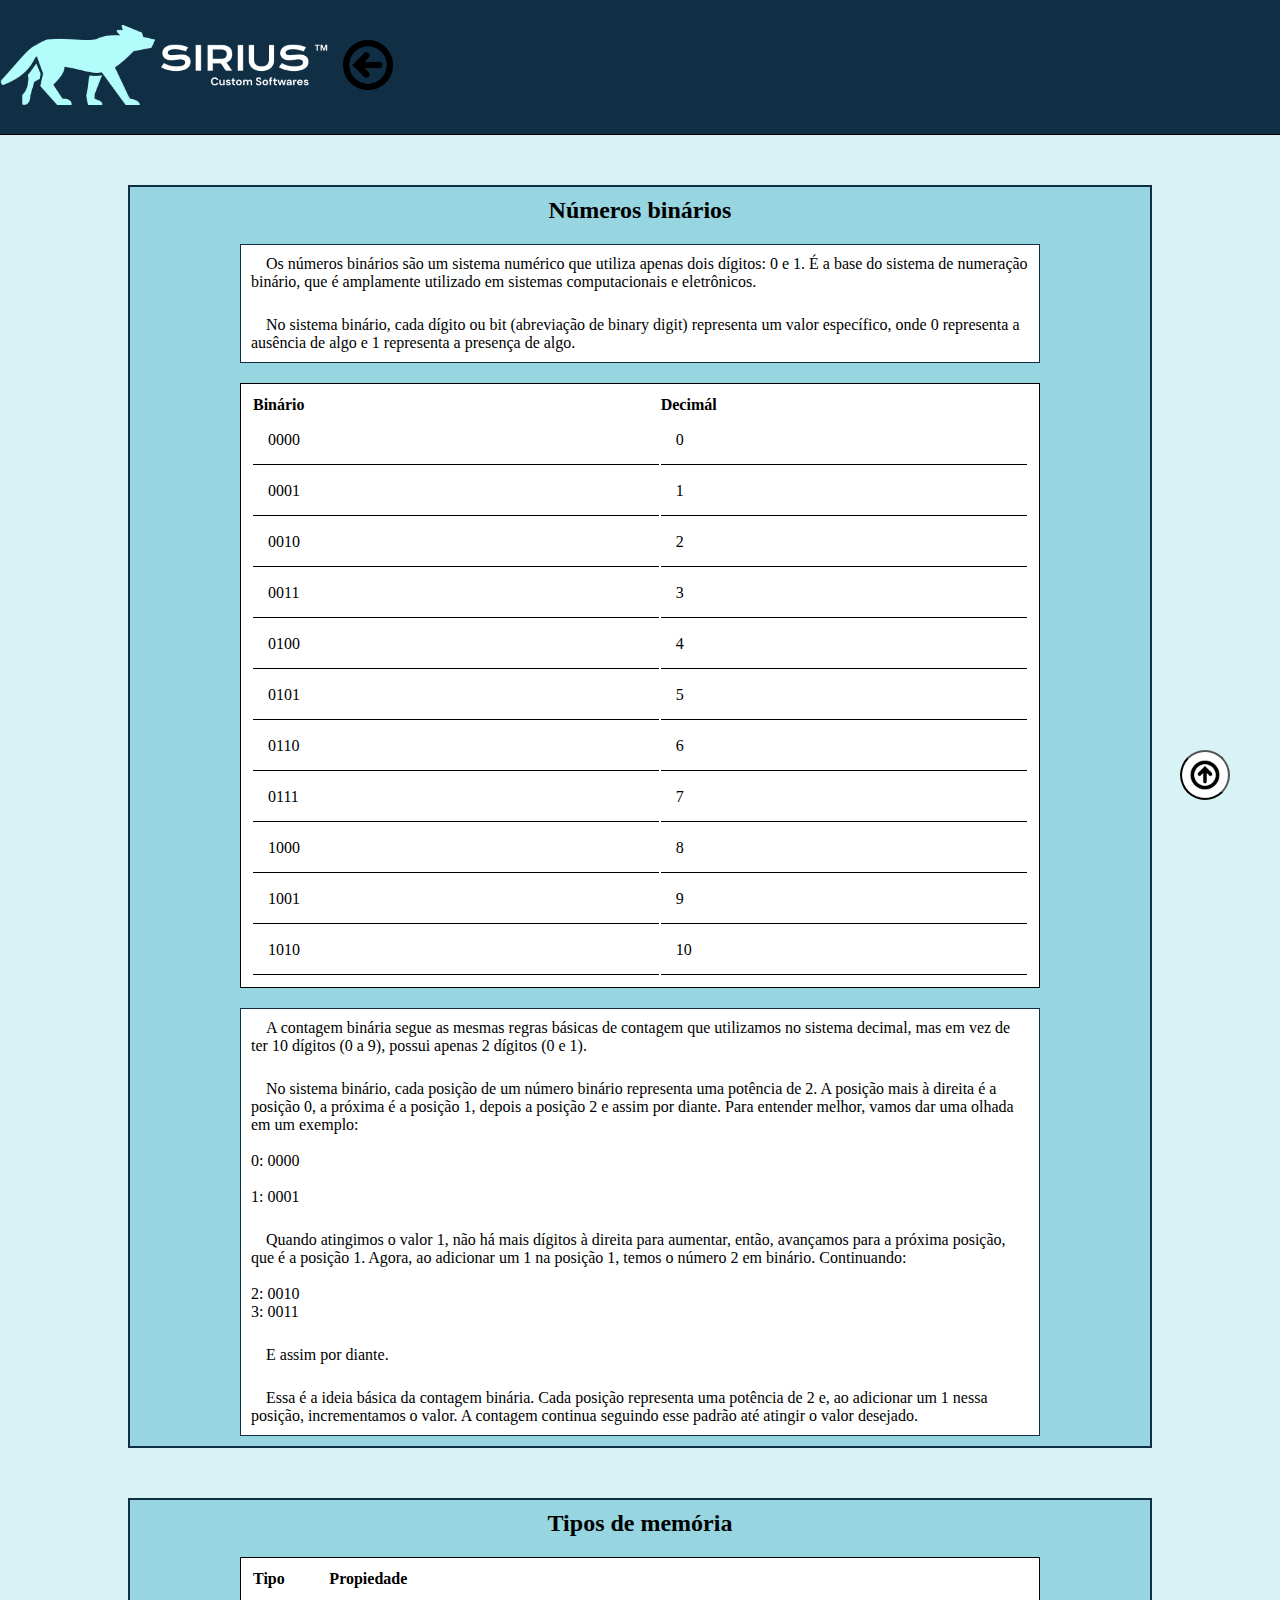
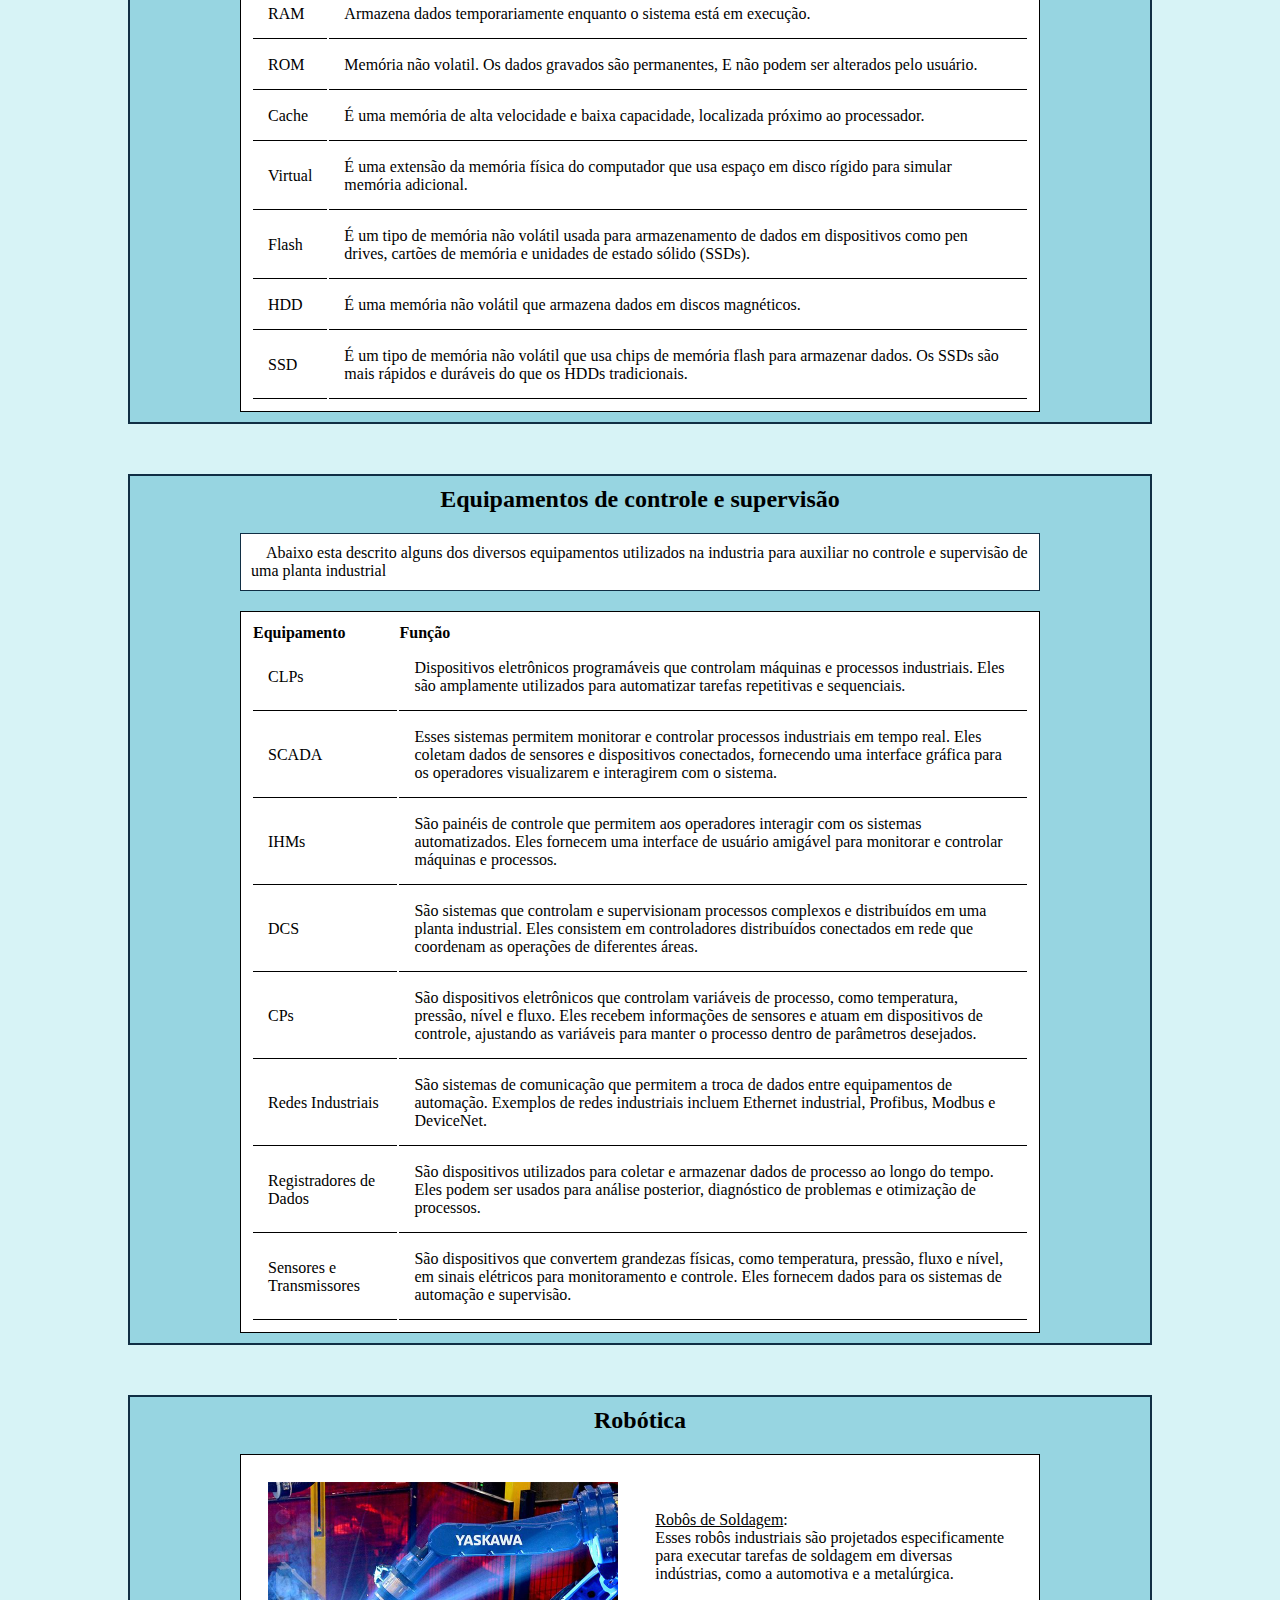
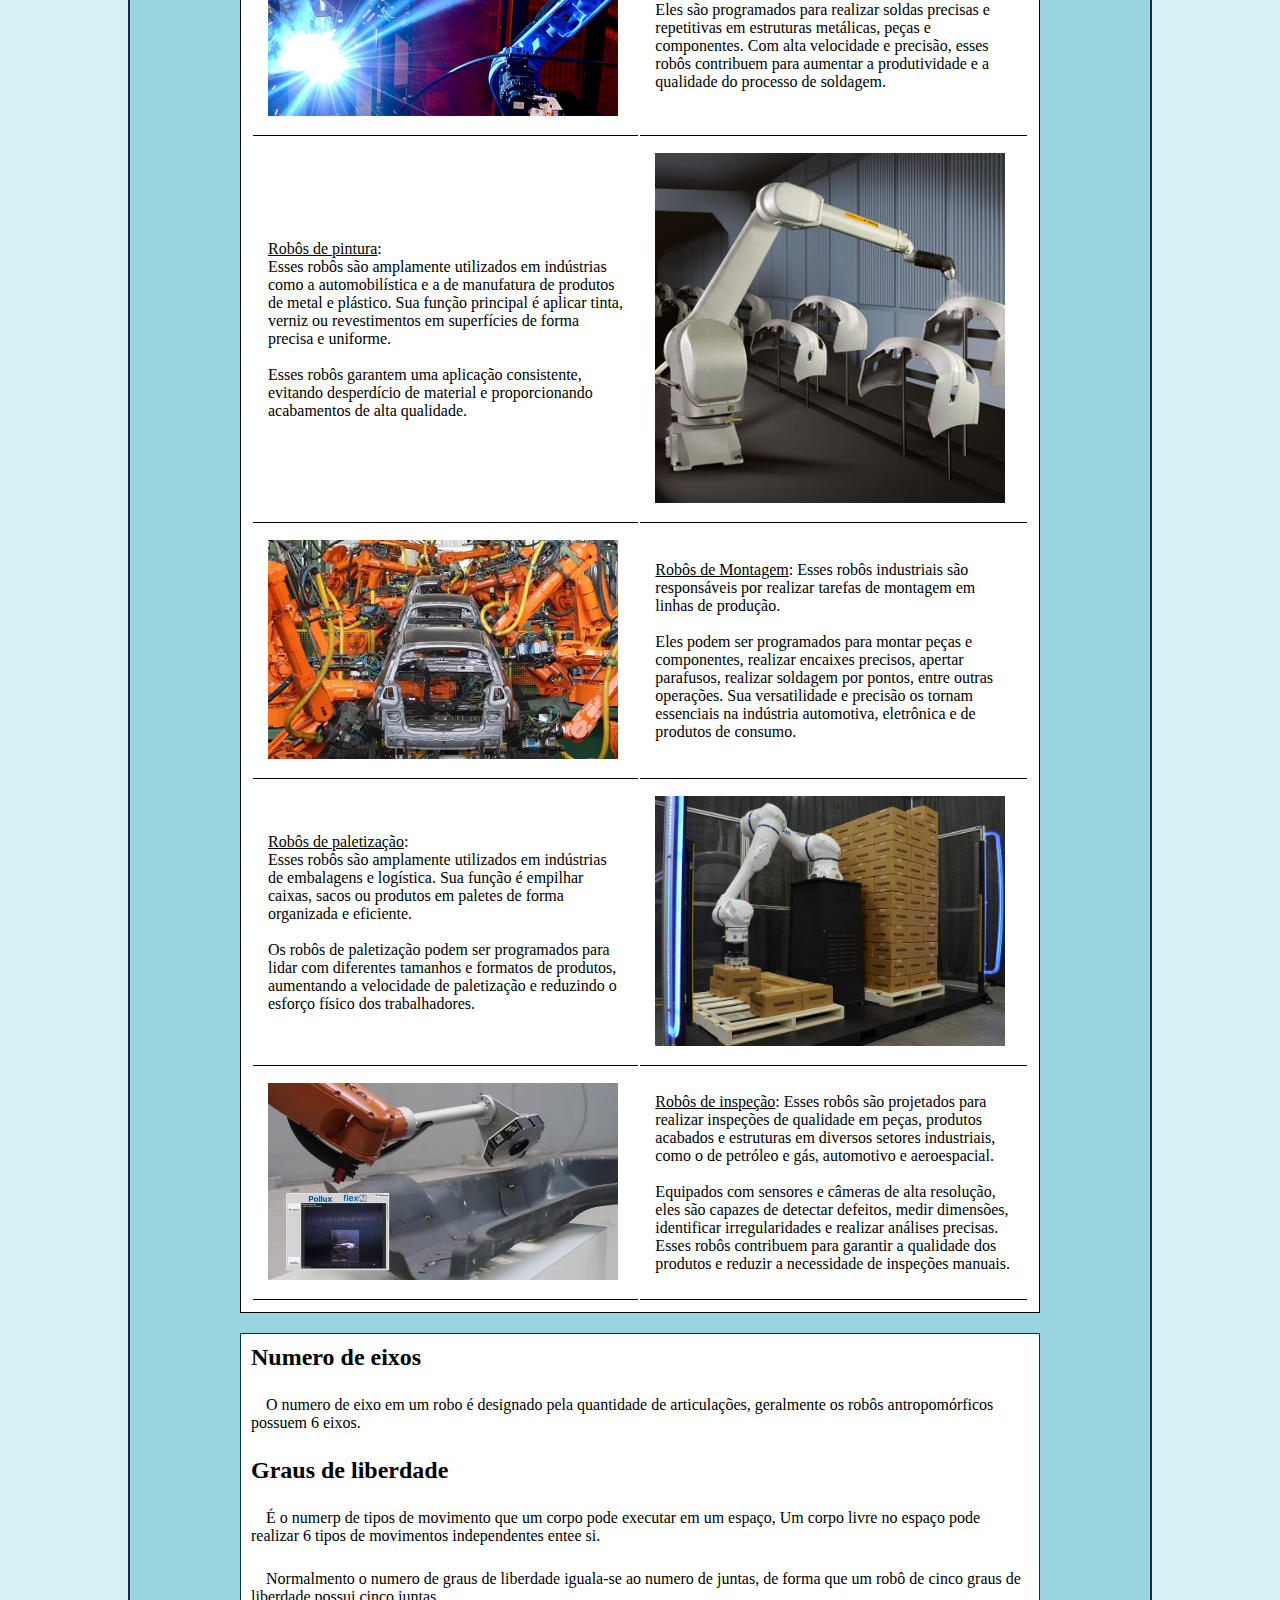
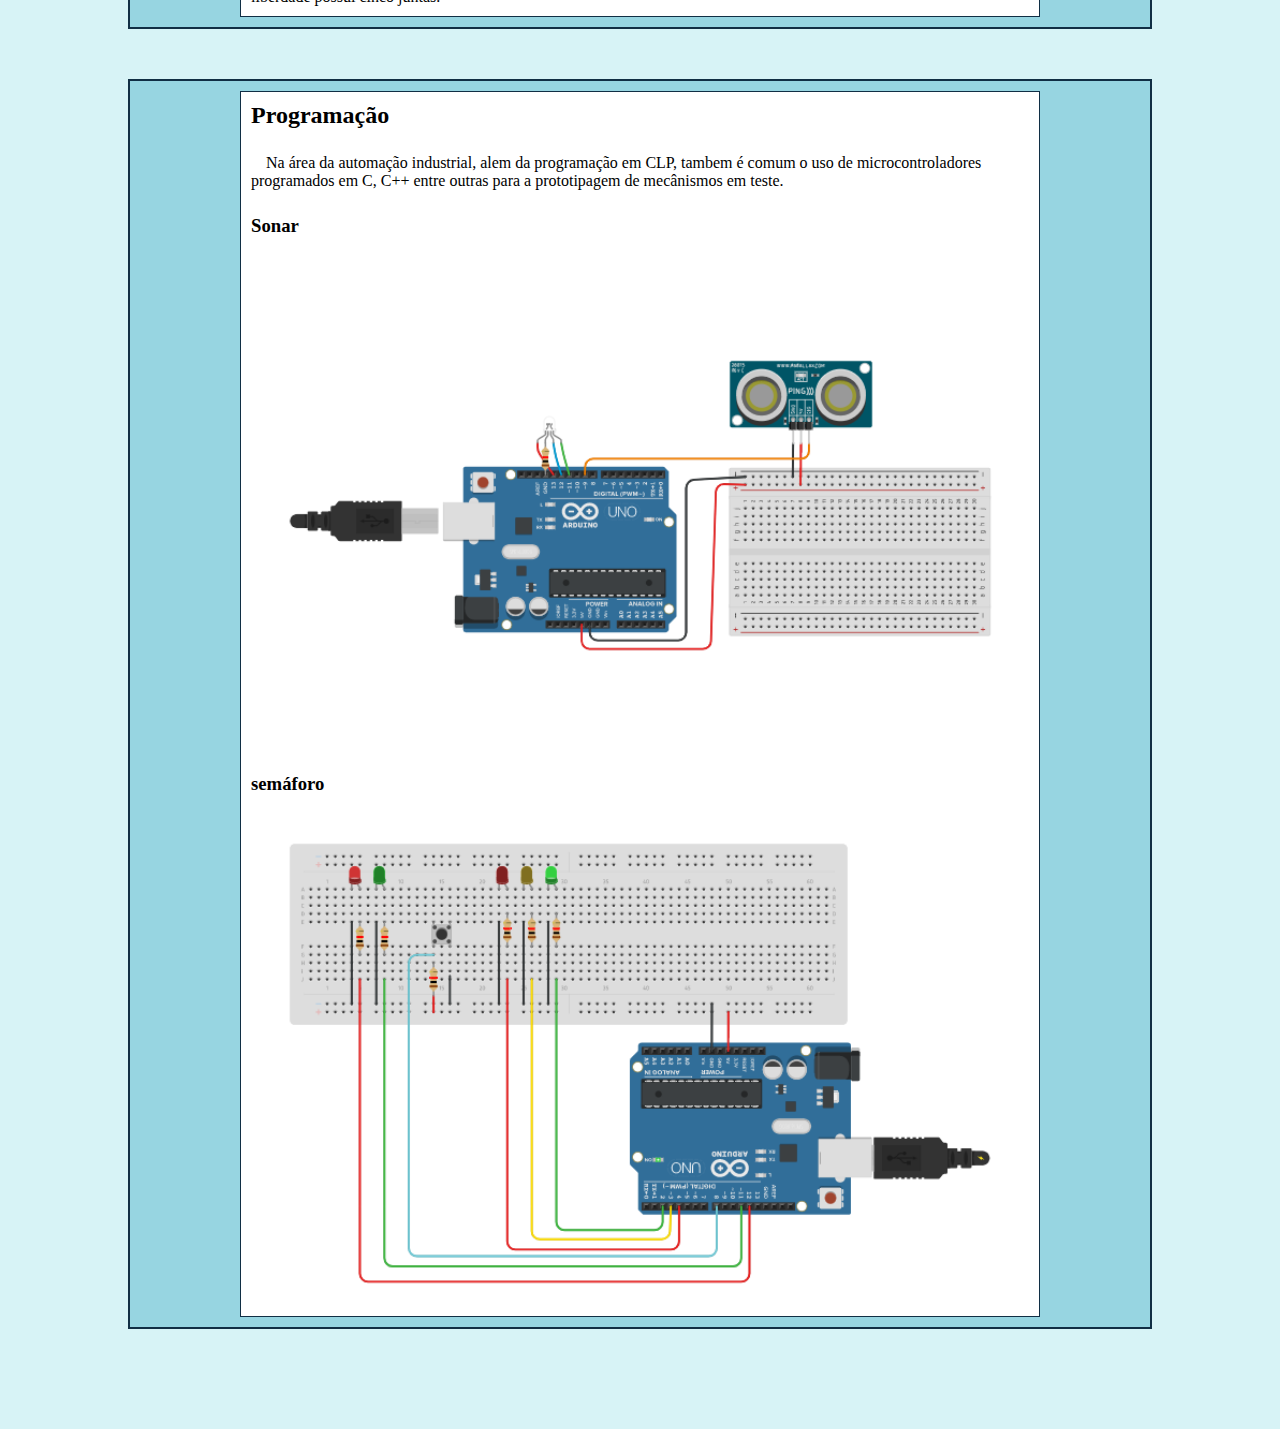
<file: automacao.html>
<!DOCTYPE html>
<html lang="pt-br">
<head>
    <meta charset="UTF-8">
    <meta http-equiv="X-UA-Compatible" content="IE=edge">
    <meta name="viewport" content="width=device-width, initial-scale=1.0">

    <!--Import css here-->
    <link rel="stylesheet" href="CSS/geral.css">
    <link rel="stylesheet" href="CSS/classes.css">

    <title>Portifólio</title>
</head>
<body>
    <header id="rt">
        <a href="index.html">
            <img src="images/png/logo-no-background.png" alt="">
        </a>
        <a href="conhecimentos.html"><img src="images/icons/return-button-png-34573.png" alt=""></a>
    </header>
    
    <main class="main">

        <!--Binário-->
        <section>
            <h2>Números binários</h2>

            <div class="ex">
                <p>Os números binários são um sistema numérico que utiliza apenas dois dígitos: 0 e 1. É a base do sistema de numeração binário, que é amplamente utilizado em sistemas computacionais e eletrônicos.</p>

                <p>No sistema binário, cada dígito ou bit (abreviação de binary digit) representa um valor específico, onde 0 representa a ausência de algo e 1 representa a presença de algo.</p>
            </div>

            <table>
                <tr> <th>Binário</th> <th>Decimál</th> </tr>

                <tr> <td>0000</td> <td>0</td></tr>
                <tr> <td>0001</td> <td>1</td></tr>
                <tr> <td>0010</td> <td>2</td></tr>
                <tr> <td>0011</td> <td>3</td></tr>
                <tr> <td>0100</td> <td>4</td></tr>
                <tr> <td>0101</td> <td>5</td></tr>
                <tr> <td>0110</td> <td>6</td></tr>
                <tr> <td>0111</td> <td>7</td></tr>
                <tr> <td>1000</td> <td>8</td></tr>
                <tr> <td>1001</td> <td>9</td></tr>
                <tr> <td>1010</td> <td>10</td></tr>

            </table>

            <div class="ex">
                <p>A contagem binária segue as mesmas regras básicas de contagem que utilizamos no sistema decimal, mas em vez de ter 10 dígitos (0 a 9), possui apenas 2 dígitos (0 e 1).</p>

                <p>No sistema binário, cada posição de um número binário representa uma potência de 2. A posição mais à direita é a posição 0, a próxima é a posição 1, depois a posição 2 e assim por diante. Para entender melhor, vamos dar uma olhada em um exemplo:
                <br>
                <br>
                    0: 0000
                <br>
                <br>
                    1: 0001
                </p>

                <p>Quando atingimos o valor 1, não há mais dígitos à direita para aumentar, então, avançamos para a próxima posição, que é a posição 1. Agora, ao adicionar um 1 na posição 1, temos o número 2 em binário. Continuando:
                    <br>
                    <br>
                    2: 0010
                    <br>
                    3: 0011
                </p>

                <p>E assim por diante.</p>

                <p>Essa é a ideia básica da contagem binária. Cada posição representa uma potência de 2 e, ao adicionar um 1 nessa posição, incrementamos o valor. A contagem continua seguindo esse padrão até atingir o valor desejado.</p>

            </div>
        </section>

        <!--Memória-->
        <section>
            <h2>Tipos de memória</h2>

            <table>
                <tr>    <th>Tipo</th>   <th>Propiedade</th>    </tr>

                <tr>    <td>RAM</td>    <td>Armazena dados temporariamente enquanto o sistema está em execução.</td></tr>

                <tr>    <td>ROM</td>    <td>Memória não volatil. Os dados gravados são permanentes, E não podem ser alterados pelo usuário.</td></tr>

                <tr>    <td>Cache</td>  <td>É uma memória de alta velocidade e baixa capacidade, localizada próximo ao processador.</td></tr>

                <tr>    <td>Virtual</td>    <td>É uma extensão da memória física do computador que usa espaço em disco rígido para simular memória adicional.</td></tr>

                <tr>    <td>Flash</td>  <td>É um tipo de memória não volátil usada para armazenamento de dados em dispositivos como pen drives, cartões de memória e unidades de estado sólido (SSDs). </td></tr>

                <tr>    <td>HDD</td>    <td>É uma memória não volátil que armazena dados em discos magnéticos.</td></tr>

                <tr>    <td>SSD</td>    <td>É um tipo de memória não volátil que usa chips de memória flash para armazenar dados. Os SSDs são mais rápidos e duráveis ​​do que os HDDs tradicionais.</td></tr>

            </table>

        </section>

        <!--Equipamentos de controle-->
        <section>
            <h2>Equipamentos de controle e supervisão</h2>

            <p class="ex">Abaixo esta descrito alguns dos diversos equipamentos utilizados na industria para auxiliar no controle e supervisão de uma planta industrial</p>

            <table>

                <tr>    <th>Equipamento</th>    <th>Função</th></tr>
                
                <tr>    <td onmouseover="showTooltip(event, 0)" onmouseout="hideTooltip()">CLPs</td>   <td>Dispositivos eletrônicos programáveis que controlam máquinas e processos industriais. Eles são amplamente utilizados para automatizar tarefas repetitivas e sequenciais.</td></tr>

                <tr>    <td onmouseover="showTooltip(event, 1)" onmouseout="hideTooltip()">SCADA</td>  <td>Esses sistemas permitem monitorar e controlar processos industriais em tempo real. Eles coletam dados de sensores e dispositivos conectados, fornecendo uma interface gráfica para os operadores visualizarem e interagirem com o sistema.</td></tr>

                <tr>    <td onmouseover="showTooltip(event, 2)" onmouseout="hideTooltip()">IHMs</td>   <td>São painéis de controle que permitem aos operadores interagir com os sistemas automatizados. Eles fornecem uma interface de usuário amigável para monitorar e controlar máquinas e processos.</td></tr>

                <tr>    <td onmouseover="showTooltip(event, 3)" onmouseout="hideTooltip()">DCS</td>    <td>São sistemas que controlam e supervisionam processos complexos e distribuídos em uma planta industrial. Eles consistem em controladores distribuídos conectados em rede que coordenam as operações de diferentes áreas.</td></tr>

                <tr>    <td onmouseover="showTooltip(event, 4)" onmouseout="hideTooltip()">CPs</td>    <td>São dispositivos eletrônicos que controlam variáveis de processo, como temperatura, pressão, nível e fluxo. Eles recebem informações de sensores e atuam em dispositivos de controle, ajustando as variáveis para manter o processo dentro de parâmetros desejados.</td></tr>

                <tr>    <td onmouseover="showTooltip(event, 5)" onmouseout="hideTooltip()">Redes Industriais</td>  <td>São sistemas de comunicação que permitem a troca de dados entre equipamentos de automação. Exemplos de redes industriais incluem Ethernet industrial, Profibus, Modbus e DeviceNet.</td></tr>

                <tr>    <td onmouseover="showTooltip(event, 6)" onmouseout="hideTooltip()">Registradores de Dados</td> <td>São dispositivos utilizados para coletar e armazenar dados de processo ao longo do tempo. Eles podem ser usados para análise posterior, diagnóstico de problemas e otimização de processos.</td></tr>

                <tr>    <td onmouseover="showTooltip(event, 7)" onmouseout="hideTooltip()">Sensores e Transmissores</td>   <td>São dispositivos que convertem grandezas físicas, como temperatura, pressão, fluxo e nível, em sinais elétricos para monitoramento e controle. Eles fornecem dados para os sistemas de automação e supervisão.</td></tr>


            </table>

        </section>

        <!--Maquinas industriais-->
        <section>
            <h2>Robótica</h2>

                <table>
                    <tr>    <td><img src="images/auto_imgs/solda.png"></td> <td><u>Robôs de Soldagem</u>: <br> Esses robôs industriais são projetados especificamente para executar tarefas de soldagem em diversas indústrias, como a automotiva e a metalúrgica. <br> <br> Eles são programados para realizar soldas precisas e repetitivas em estruturas metálicas, peças e componentes. Com alta velocidade e precisão, esses robôs contribuem para aumentar a produtividade e a qualidade do processo de soldagem.</td></tr>

                    <tr>    <td><u>Robôs de pintura</u>: <br>Esses robôs são amplamente utilizados em indústrias como a automobilística e a de manufatura de produtos de metal e plástico. Sua função principal é aplicar tinta, verniz ou revestimentos em superfícies de forma precisa e uniforme. <br><br> Esses robôs garantem uma aplicação consistente, evitando desperdício de material e proporcionando acabamentos de alta qualidade.</td>   <td><img src="images/auto_imgs/pintura.png"></td></tr>

                    <tr>    <td><img src="images/auto_imgs/montagem.png"></td>  <td><u>Robôs de Montagem</u>: Esses robôs industriais são responsáveis por realizar tarefas de montagem em linhas de produção.<br><br> Eles podem ser programados para montar peças e componentes, realizar encaixes precisos, apertar parafusos, realizar soldagem por pontos, entre outras operações. Sua versatilidade e precisão os tornam essenciais na indústria automotiva, eletrônica e de produtos de consumo.</td></tr>

                    <tr>    <td><u>Robôs de paletização</u>: <br>Esses robôs são amplamente utilizados em indústrias de embalagens e logística. Sua função é empilhar caixas, sacos ou produtos em paletes de forma organizada e eficiente. <br><br> Os robôs de paletização podem ser programados para lidar com diferentes tamanhos e formatos de produtos, aumentando a velocidade de paletização e reduzindo o esforço físico dos trabalhadores.</td>   <td><img src="images/auto_imgs/palet.png"></td></tr>

                    <tr>    <td><img src="images/auto_imgs/inspe.png"></td>  <td><u>Robôs de inspeção</u>: Esses robôs são projetados para realizar inspeções de qualidade em peças, produtos acabados e estruturas em diversos setores industriais, como o de petróleo e gás, automotivo e aeroespacial.<br><br> Equipados com sensores e câmeras de alta resolução, eles são capazes de detectar defeitos, medir dimensões, identificar irregularidades e realizar análises precisas. Esses robôs contribuem para garantir a qualidade dos produtos e reduzir a necessidade de inspeções manuais.</td></tr>

                </table>

                <div class="ex">
                    <h2>Numero de eixos</h2>
                    <p>O numero de eixo em um robo é designado pela quantidade de articulações, geralmente os robôs antropomórficos possuem 6 eixos.</p>
                    <h2>Graus de liberdade</h2>
                    <p>É o numerp de tipos de movimento que um corpo pode executar em um espaço, Um corpo livre no espaço pode realizar 6 tipos de movimentos independentes entee si.</p>
                    <p>Normalmento o numero de graus de liberdade iguala-se ao numero de juntas, de forma que um robô de cinco graus de liberdade possui cinco juntas.</p>
                </div>

        </section>

        <!--Programação e prototipagem-->
        <section>
            <div class="ex">
                <h2>Programação</h2>
                <p>Na área da automação industrial, alem da programação em CLP, tambem é comum o uso de microcontroladores programados em C, C++ entre outras para a prototipagem de mecânismos em teste.</p>

                <h3>Sonar</h3>
                <img src="images/auto_imgs/sonar.png" alt="">
                <h3>semáforo</h3>
                <img src="images/auto_imgs/semaforo.png" alt="">
            </div>
        </section>

        <div id="tela_aux" class="tela_aux"></div>
        <a href="#rt"><button class="return rotate"></button></a>

    </main>
    <script src="script.js"></script>
</body>
</html>
</file>
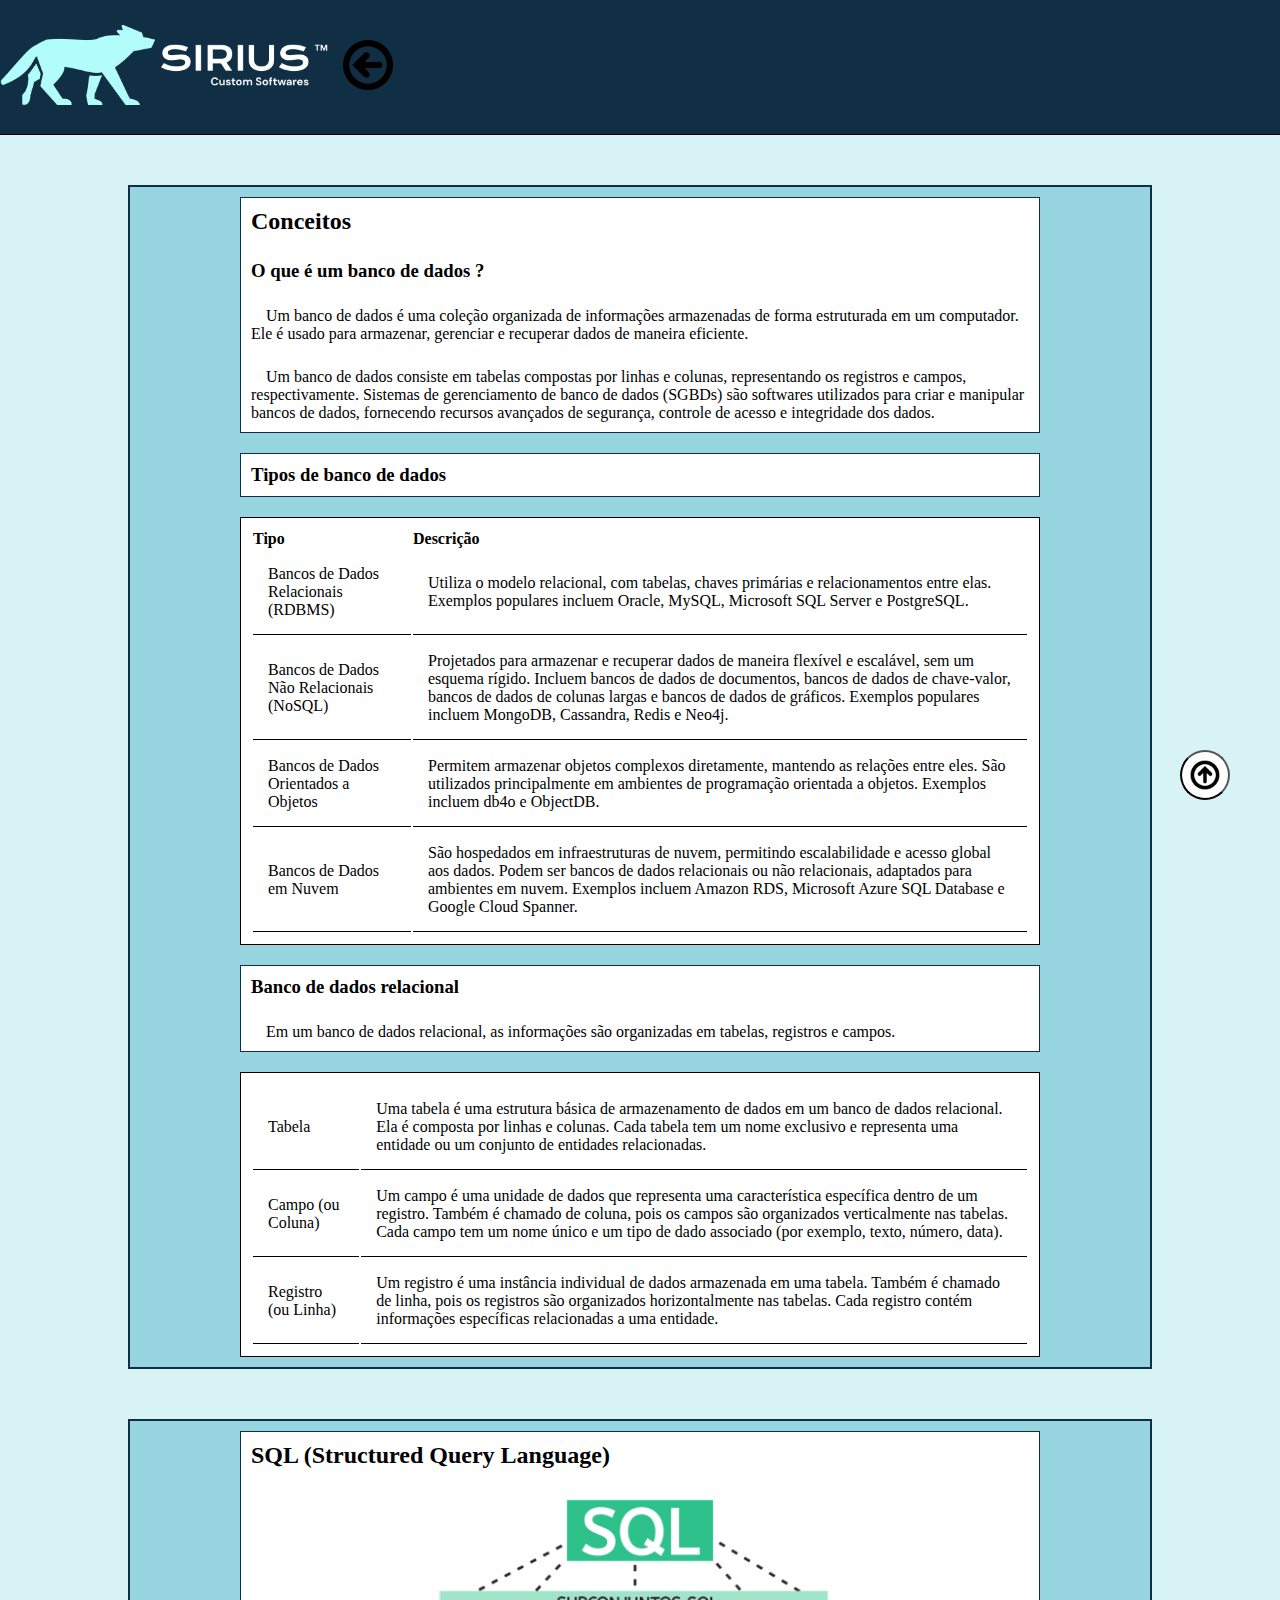
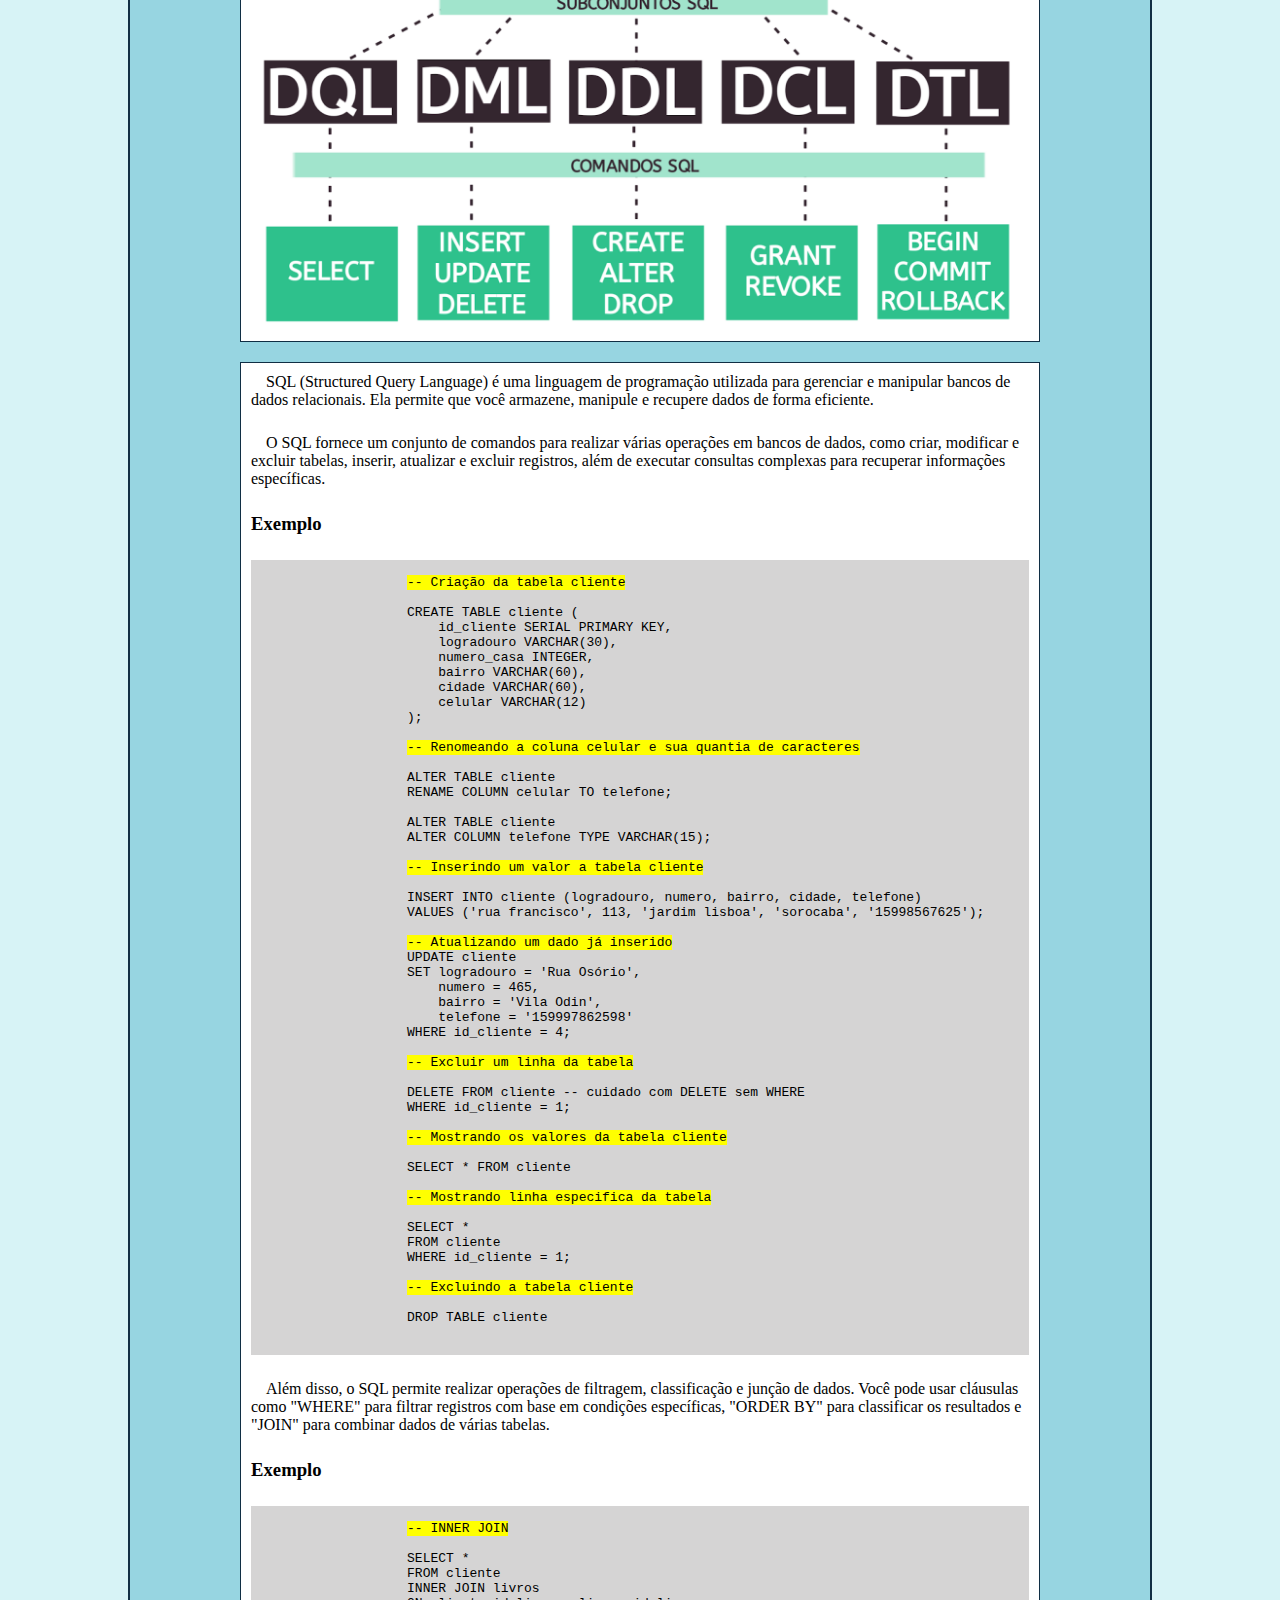
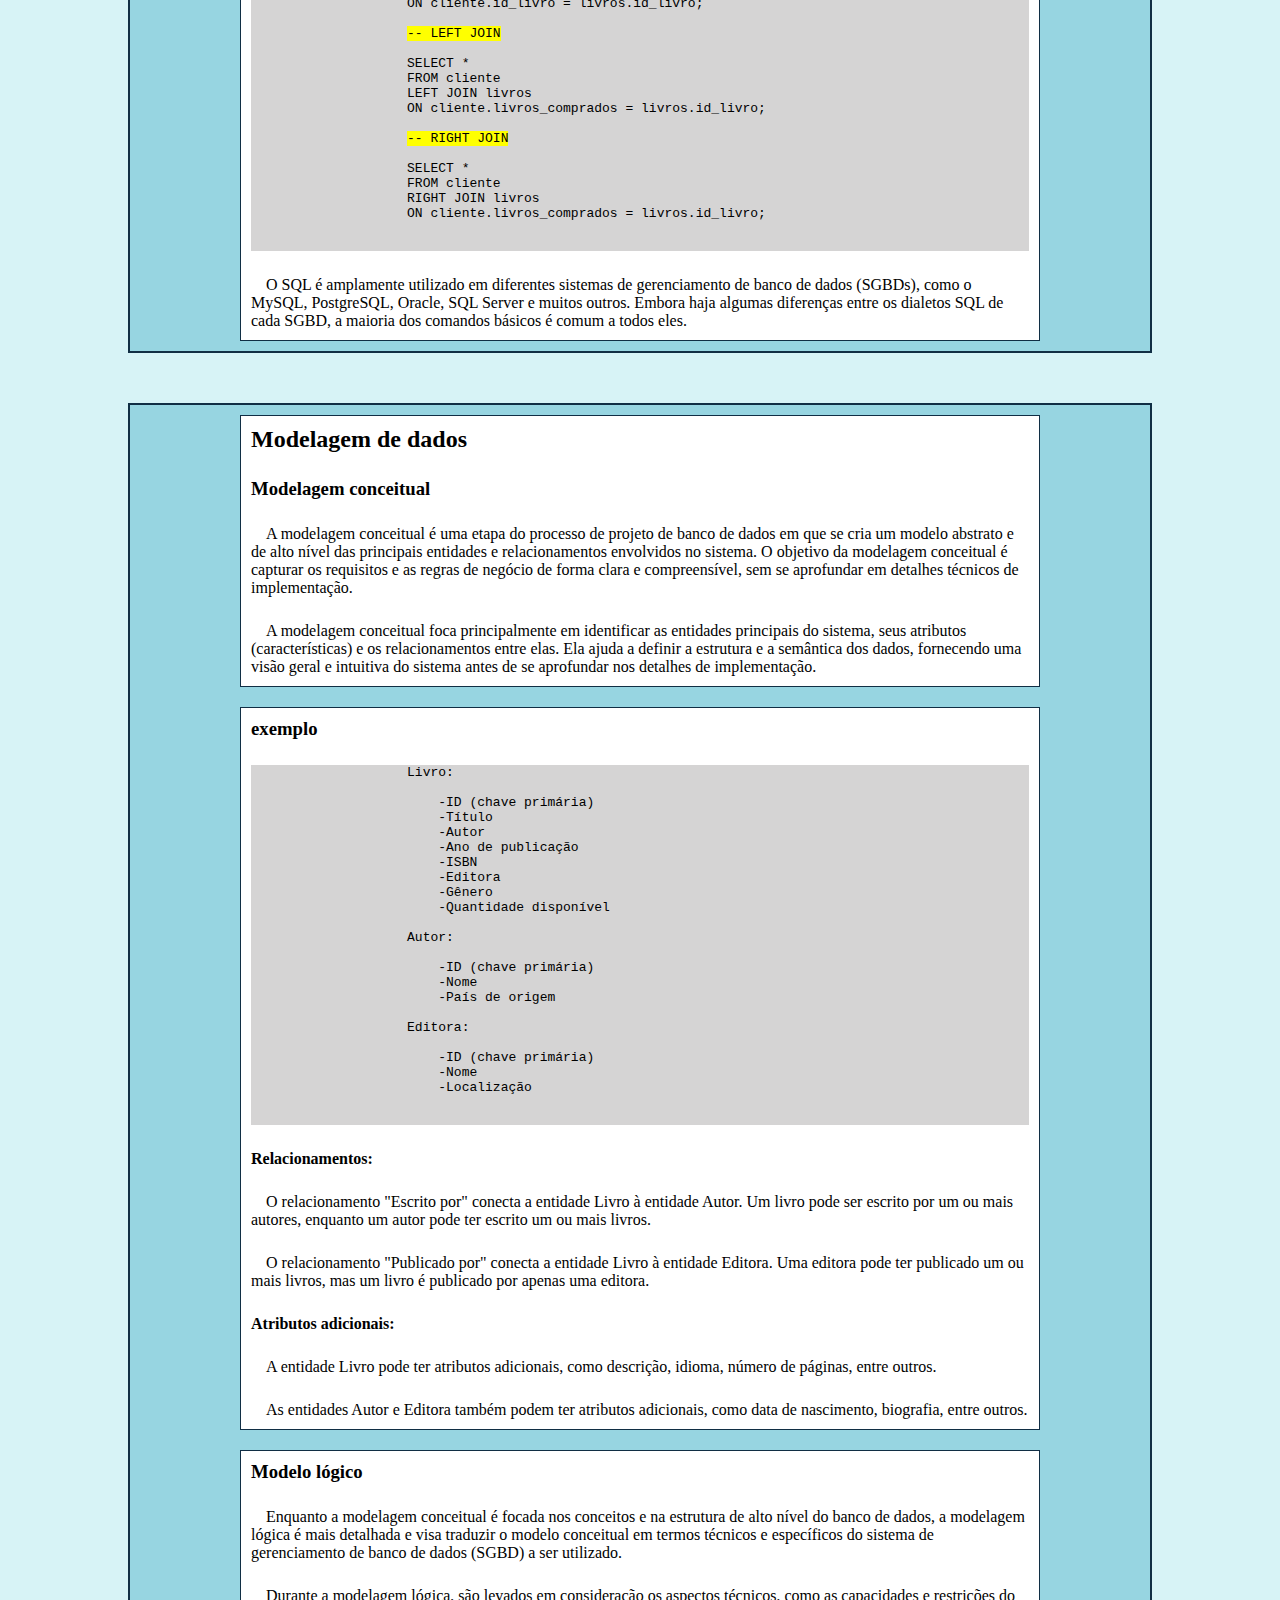
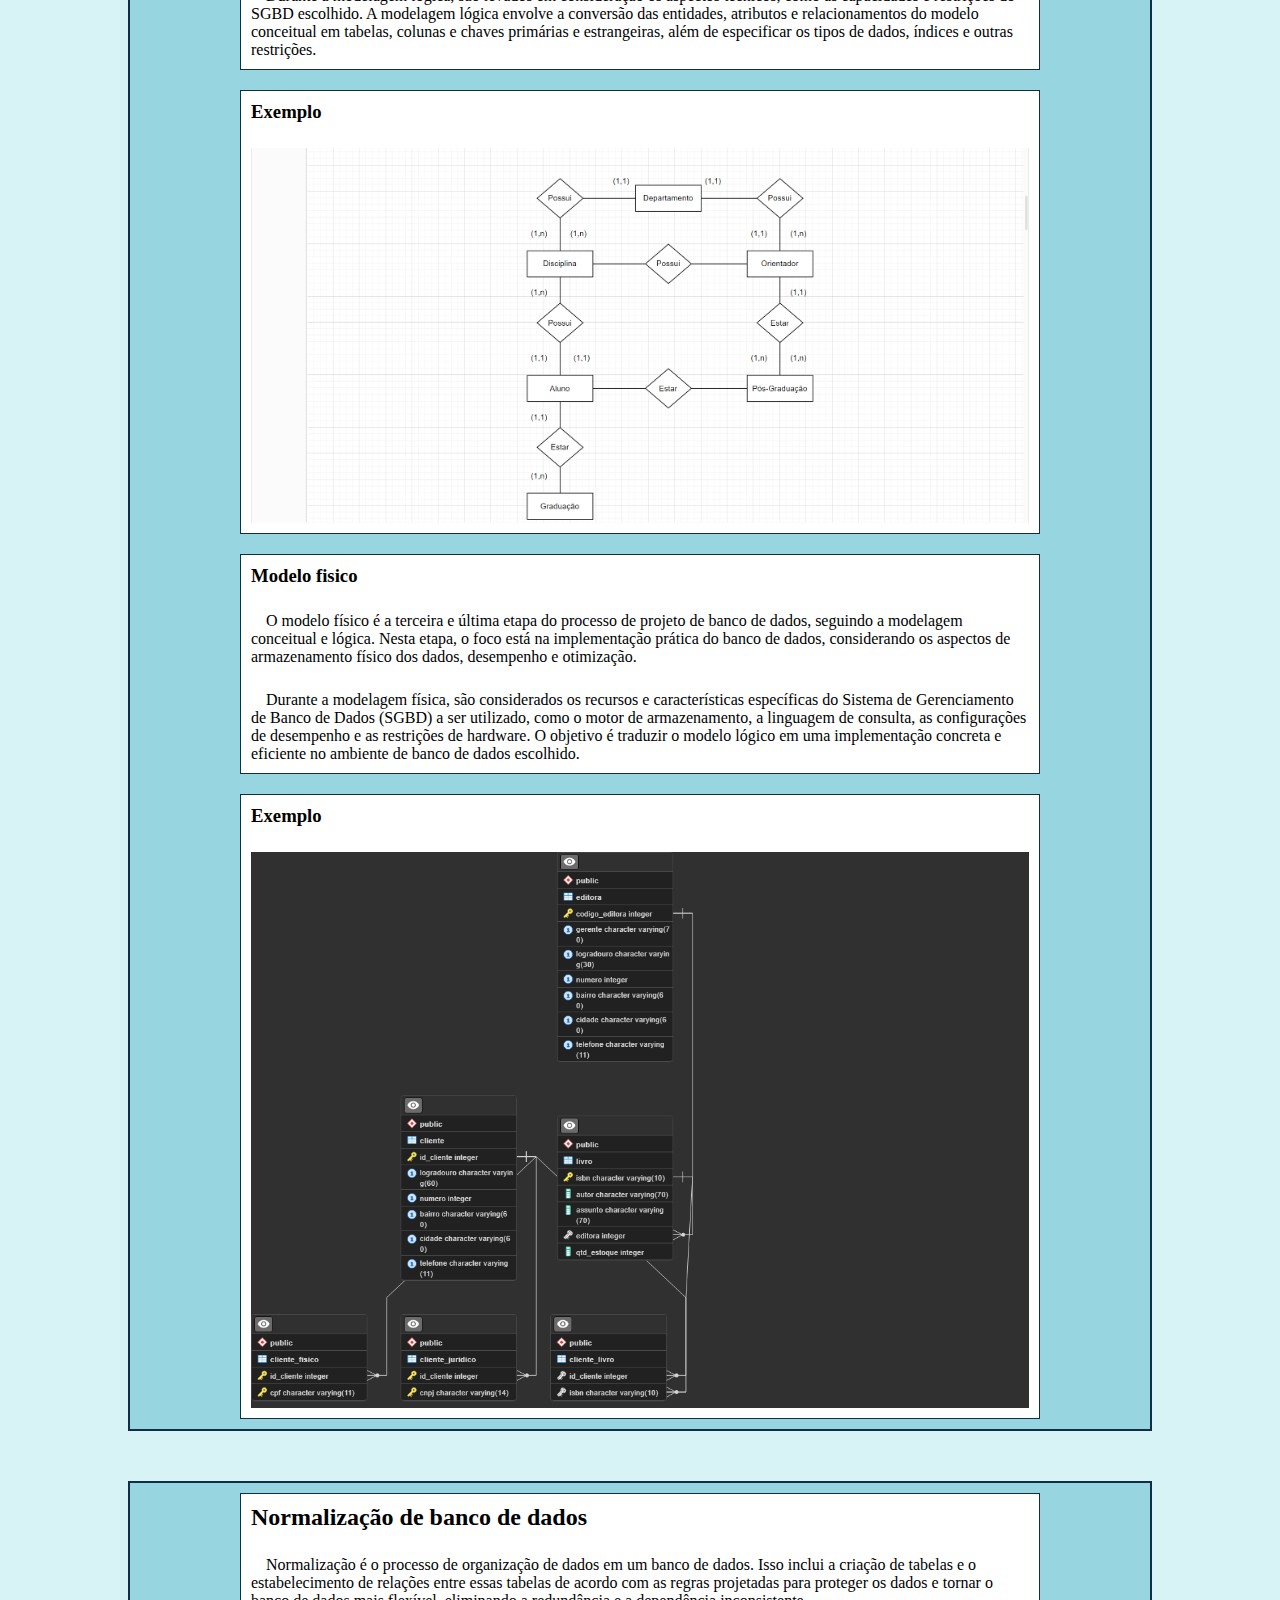
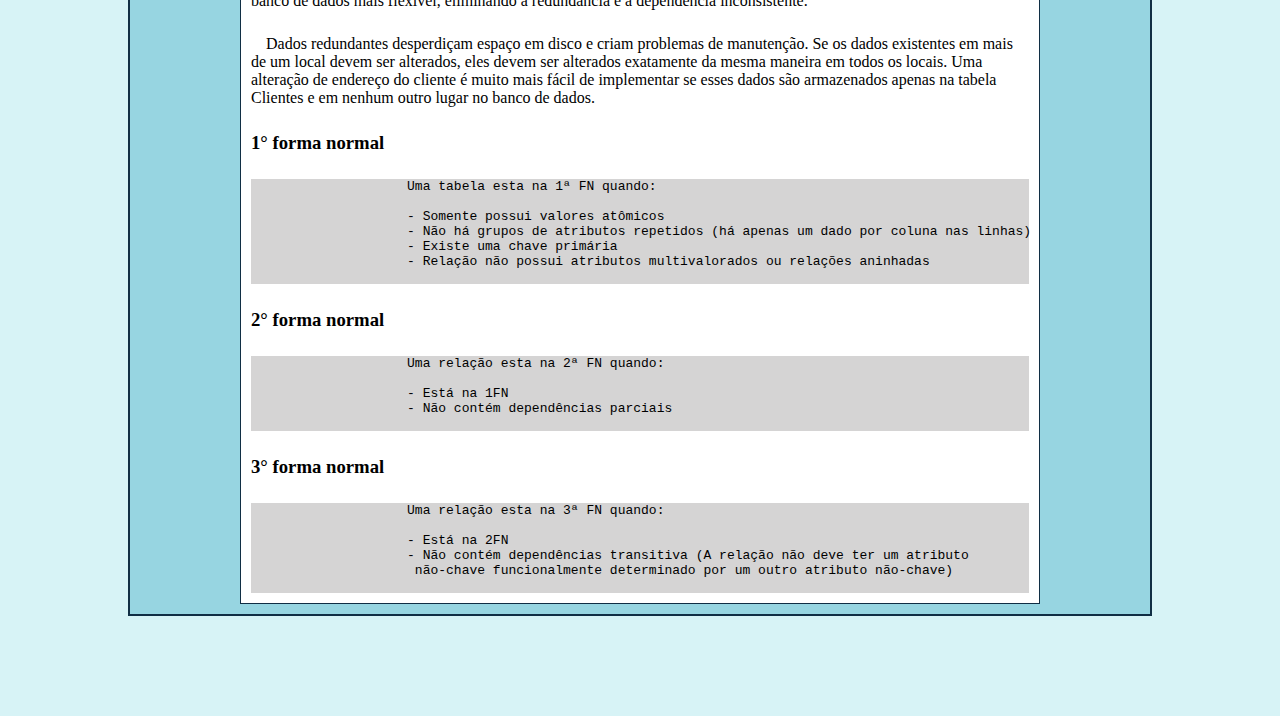
<file: banco.html>
<!DOCTYPE html>
<html lang="pt-br">
<head>
    <meta charset="UTF-8">
    <meta http-equiv="X-UA-Compatible" content="IE=edge">
    <meta name="viewport" content="width=device-width, initial-scale=1.0">

    <!--Import css here-->
    <link rel="stylesheet" href="CSS/geral.css">
    <link rel="stylesheet" href="CSS/classes.css">

    <title>Portifólio</title>
</head>
<body>
    <header id="rt">
        <a href="index.html">
            <img src="images/png/logo-no-background.png" alt="">
        </a>

        <a href="conhecimentos.html"><img src="images/icons/return-button-png-34573.png" alt=""></a>
    </header>
    
    <main class="main">

        <!--Conceitos-->
        <section>
            <div class="ex">
                <h2>Conceitos</h2>
                <h3>O que é um banco de dados ?</h3>
                <p>Um banco de dados é uma coleção organizada de informações armazenadas de forma estruturada em um computador. Ele é usado para armazenar, gerenciar e recuperar dados de maneira eficiente.</p>

                <p>Um banco de dados consiste em tabelas compostas por linhas e colunas, representando os registros e campos, respectivamente. Sistemas de gerenciamento de banco de dados (SGBDs) são softwares utilizados para criar e manipular bancos de dados, fornecendo recursos avançados de segurança, controle de acesso e integridade dos dados.</p>
            </div>

            <div class="ex">
                <h3>Tipos de banco de dados</h3>
            </div>

            <table>
                <tr>    <th>Tipo</th>   <th>Descrição</th></tr>
                <tr>    <td>Bancos de Dados Relacionais (RDBMS)</td>   <td>Utiliza o modelo relacional, com tabelas, chaves primárias e relacionamentos entre elas.
                    Exemplos populares incluem Oracle, MySQL, Microsoft SQL Server e PostgreSQL.</td></tr>

                <tr>    <td>Bancos de Dados Não Relacionais (NoSQL)</td>   <td>Projetados para armazenar e recuperar dados de maneira flexível e escalável, sem um esquema rígido.
                    Incluem bancos de dados de documentos, bancos de dados de chave-valor, bancos de dados de colunas largas e bancos de dados de gráficos.
                    Exemplos populares incluem MongoDB, Cassandra, Redis e Neo4j.</td></tr>

                <tr>    <td>Bancos de Dados Orientados a Objetos</td>   <td>Permitem armazenar objetos complexos diretamente, mantendo as relações entre eles.
                    São utilizados principalmente em ambientes de programação orientada a objetos.
                    Exemplos incluem db4o e ObjectDB.</td></tr>

                <tr>    <td>Bancos de Dados em Nuvem</td>   <td>São hospedados em infraestruturas de nuvem, permitindo escalabilidade e acesso global aos dados.
                    Podem ser bancos de dados relacionais ou não relacionais, adaptados para ambientes em nuvem.
                    Exemplos incluem Amazon RDS, Microsoft Azure SQL Database e Google Cloud Spanner.</td></tr>
            </table>

            <div class="ex">
                <h3>Banco de dados relacional</h3>
                <p>Em um banco de dados relacional, as informações são organizadas em tabelas, registros e campos.</p>
            </div>
            <table>
                <tr>    <td>Tabela</td> <td>Uma tabela é uma estrutura básica de armazenamento de dados em um banco de dados relacional. Ela é composta por linhas e colunas. Cada tabela tem um nome exclusivo e representa uma entidade ou um conjunto de entidades relacionadas.</td></tr>

                <tr>    <td>Campo (ou Coluna)</td>  <td>Um campo é uma unidade de dados que representa uma característica específica dentro de um registro. Também é chamado de coluna, pois os campos são organizados verticalmente nas tabelas. Cada campo tem um nome único e um tipo de dado associado (por exemplo, texto, número, data).</td></tr>

                <tr>    <td>Registro (ou Linha)</td>    <td> Um registro é uma instância individual de dados armazenada em uma tabela. Também é chamado de linha, pois os registros são organizados horizontalmente nas tabelas. Cada registro contém informações específicas relacionadas a uma entidade.</td></tr>
            </table>
        </section>

        <!--SQL (Structured Query Language)-->
        <section>
            <div class="ex">
                <h2>SQL (Structured Query Language)</h2>
                <img src="images/banco/SQL-subconjuntos.png" alt="">
            </div>

            <div class="ex">
                <p>SQL (Structured Query Language) é uma linguagem de programação utilizada para gerenciar e manipular bancos de dados relacionais. Ela permite que você armazene, manipule e recupere dados de forma eficiente.</p>

                <p>O SQL fornece um conjunto de comandos para realizar várias operações em bancos de dados, como criar, modificar e excluir tabelas, inserir, atualizar e excluir registros, além de executar consultas complexas para recuperar informações específicas.</p>

                <h3>Exemplo</h3>
                <pre>

                    <mark>-- Criação da tabela cliente</mark>

                    CREATE TABLE cliente (
                        id_cliente SERIAL PRIMARY KEY,
                        logradouro VARCHAR(30),
                        numero_casa INTEGER,
                        bairro VARCHAR(60),
                        cidade VARCHAR(60),
                        celular VARCHAR(12)
                    );

                    <mark>-- Renomeando a coluna celular e sua quantia de caracteres</mark>

                    ALTER TABLE cliente
                    RENAME COLUMN celular TO telefone;

                    ALTER TABLE cliente
                    ALTER COLUMN telefone TYPE VARCHAR(15);

                    <mark>-- Inserindo um valor a tabela cliente</mark>

                    INSERT INTO cliente (logradouro, numero, bairro, cidade, telefone)
                    VALUES ('rua francisco', 113, 'jardim lisboa', 'sorocaba', '15998567625');

                    <mark>-- Atualizando um dado já inserido</mark>
                    UPDATE cliente
                    SET logradouro = 'Rua Osório',
                        numero = 465,
                        bairro = 'Vila Odin',
                        telefone = '159997862598'
                    WHERE id_cliente = 4;

                    <mark>-- Excluir um linha da tabela</mark>

                    DELETE FROM cliente -- cuidado com DELETE sem WHERE
                    WHERE id_cliente = 1;

                    <mark>-- Mostrando os valores da tabela cliente</mark>

                    SELECT * FROM cliente

                    <mark>-- Mostrando linha especifica da tabela</mark>

                    SELECT *
                    FROM cliente
                    WHERE id_cliente = 1;

                    <mark>-- Excluindo a tabela cliente</mark>

                    DROP TABLE cliente

                </pre>

                <p>Além disso, o SQL permite realizar operações de filtragem, classificação e junção de dados. Você pode usar cláusulas como "WHERE" para filtrar registros com base em condições específicas, "ORDER BY" para classificar os resultados e "JOIN" para combinar dados de várias tabelas.</p>

                <h3>Exemplo</h3>
                <pre>

                    <mark>-- INNER JOIN</mark>

                    SELECT *
                    FROM cliente
                    INNER JOIN livros
                    ON cliente.id_livro = livros.id_livro;

                    <mark>-- LEFT JOIN</mark>

                    SELECT *
                    FROM cliente
                    LEFT JOIN livros
                    ON cliente.livros_comprados = livros.id_livro;

                    <mark>-- RIGHT JOIN</mark>

                    SELECT *
                    FROM cliente
                    RIGHT JOIN livros
                    ON cliente.livros_comprados = livros.id_livro;

                </pre>

                <p>O SQL é amplamente utilizado em diferentes sistemas de gerenciamento de banco de dados (SGBDs), como o MySQL, PostgreSQL, Oracle, SQL Server e muitos outros. Embora haja algumas diferenças entre os dialetos SQL de cada SGBD, a maioria dos comandos básicos é comum a todos eles.</p>
            </div>
        </section>

        <!--modelagem-->
        <section>
            <div class="ex">
                <h2>Modelagem de dados</h2>

                <h3>Modelagem conceitual</h3>

                <p>A modelagem conceitual é uma etapa do processo de projeto de banco de dados em que se cria um modelo abstrato e de alto nível das principais entidades e relacionamentos envolvidos no sistema. O objetivo da modelagem conceitual é capturar os requisitos e as regras de negócio de forma clara e compreensível, sem se aprofundar em detalhes técnicos de implementação.</p>

                <p>A modelagem conceitual foca principalmente em identificar as entidades principais do sistema, seus atributos (características) e os relacionamentos entre elas. Ela ajuda a definir a estrutura e a semântica dos dados, fornecendo uma visão geral e intuitiva do sistema antes de se aprofundar nos detalhes de implementação.</p>
            </div>

            <div class="ex">
                <h3>exemplo</h3>
                <pre>
                    Livro:

                        -ID (chave primária)
                        -Título
                        -Autor
                        -Ano de publicação
                        -ISBN
                        -Editora
                        -Gênero
                        -Quantidade disponível

                    Autor:

                        -ID (chave primária)
                        -Nome
                        -País de origem

                    Editora:

                        -ID (chave primária)
                        -Nome
                        -Localização

                    </pre>

                    <h4>Relacionamentos:</h4>

                        <p>O relacionamento "Escrito por" conecta a entidade Livro à entidade Autor. Um livro pode ser escrito por um ou mais autores, enquanto um autor pode ter escrito um ou mais livros.</p>

                        <p>O relacionamento "Publicado por" conecta a entidade Livro à entidade Editora. Uma editora pode ter publicado um ou mais livros, mas um livro é publicado por apenas uma editora.</p>

                        <h4>Atributos adicionais:</h4>

                        <p>A entidade Livro pode ter atributos adicionais, como descrição, idioma, número de páginas, entre outros.</p>

                        <p>As entidades Autor e Editora também podem ter atributos adicionais, como data de nascimento, biografia, entre outros.</p>
                
            </div>

            <div class="ex">
                <h3>Modelo lógico</h3>
                <p>Enquanto a modelagem conceitual é focada nos conceitos e na estrutura de alto nível do banco de dados, a modelagem lógica é mais detalhada e visa traduzir o modelo conceitual em termos técnicos e específicos do sistema de gerenciamento de banco de dados (SGBD) a ser utilizado.</p>

                <p>Durante a modelagem lógica, são levados em consideração os aspectos técnicos, como as capacidades e restrições do SGBD escolhido. A modelagem lógica envolve a conversão das entidades, atributos e relacionamentos do modelo conceitual em tabelas, colunas e chaves primárias e estrangeiras, além de especificar os tipos de dados, índices e outras restrições.</p>
            </div>

            <div class="ex">
                <h3>Exemplo</h3>
                <img src="images/banco/modelo-lógico.png" alt="">
            </div>

            <div class="ex">
                <h3>Modelo fisico</h3>
                <p>O modelo físico é a terceira e última etapa do processo de projeto de banco de dados, seguindo a modelagem conceitual e lógica. Nesta etapa, o foco está na implementação prática do banco de dados, considerando os aspectos de armazenamento físico dos dados, desempenho e otimização.</p>

                <p>Durante a modelagem física, são considerados os recursos e características específicas do Sistema de Gerenciamento de Banco de Dados (SGBD) a ser utilizado, como o motor de armazenamento, a linguagem de consulta, as configurações de desempenho e as restrições de hardware. O objetivo é traduzir o modelo lógico em uma implementação concreta e eficiente no ambiente de banco de dados escolhido.</p>
            </div>

            <div class="ex">
                <h3>Exemplo</h3>
                <img src="images/banco/livraria.png" alt="">
            </div>
        </section>
 
        <!--Normalização-->
        <section>
            <div class="ex">
                <h2>Normalização de banco de dados</h2>

                <p>Normalização é o processo de organização de dados em um banco de dados. Isso inclui a criação de tabelas e o estabelecimento de relações entre essas tabelas de acordo com as regras projetadas para proteger os dados e tornar o banco de dados mais flexível, eliminando a redundância e a dependência inconsistente.</p>

                <p>Dados redundantes desperdiçam espaço em disco e criam problemas de manutenção. Se os dados existentes em mais de um local devem ser alterados, eles devem ser alterados exatamente da mesma maneira em todos os locais. Uma alteração de endereço do cliente é muito mais fácil de implementar se esses dados são armazenados apenas na tabela Clientes e em nenhum outro lugar no banco de dados.</p>

                <h3>1° forma normal</h3>
                <pre>
                    Uma tabela esta na 1ª FN quando:

                    - Somente possui valores atômicos
                    - Não há grupos de atributos repetidos (há apenas um dado por coluna nas linhas)
                    - Existe uma chave primária
                    - Relação não possui atributos multivalorados ou relações aninhadas
                </pre>
                <h3>2° forma normal</h3>
                <pre>
                    Uma relação esta na 2ª FN quando:

                    - Está na 1FN
                    - Não contém dependências parciais
                </pre>

                <h3>3° forma normal</h3>
                <pre>
                    Uma relação esta na 3ª FN quando:

                    - Está na 2FN
                    - Não contém dependências transitiva (A relação não deve ter um atributo
                     não-chave funcionalmente determinado por um outro atributo não-chave)
                </pre>
            </div>
        </section>
    </main>
    <a href="#rt"><button class="return rotate"></button></a>
</body>
</html>
</file>
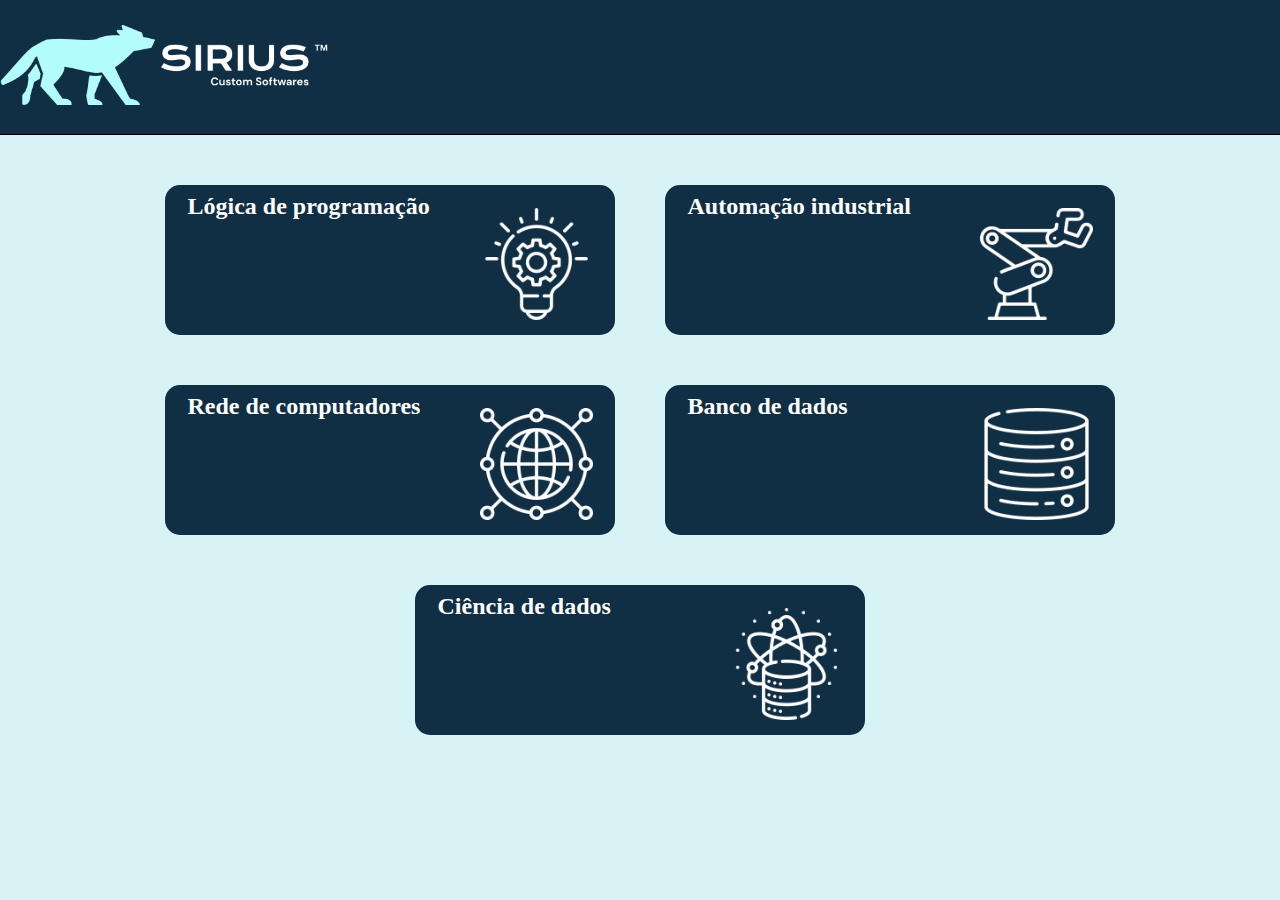
<file: conhecimentos.html>
<!DOCTYPE html>
<html lang="pt-br">
<head>
    <meta charset="UTF-8">
    <meta http-equiv="X-UA-Compatible" content="IE=edge">
    <meta name="viewport" content="width=device-width, initial-scale=1.0">

    <!--Import css here-->
    <link rel="stylesheet" href="CSS/geral.css">
    <link rel="stylesheet" href="CSS/classes.css">

    <title>Portifólio</title>
</head>
<body>
    <header id="rt">
        <a href="index.html">
            <img src="images/png/logo-no-background.png" alt="">
        </a>
    </header>
    
    <main class="main">

        <div class="divisor">
            <a href="programacao.html">
                <div class="tema"><img src="images/icons/innovation.png"><h2>Lógica de programação</h2></div>
            </a>

            <a href="automacao.html">
                <div class="tema"><img src="images/icons/industrial-robot.png"><h2>Automação industrial</h2></div>
            </a>
        </div>

        <div class="divisor">

            <a href="redes.html">
                <div class="tema"><img src="images/icons/internet.png"><h2>Rede de computadores</h2></div>
            </a>

            <a href="banco.html">
                <div class="tema"><img src="images/icons/server.png"><h2>Banco de dados</h2></div>
            </a>
        </div>

        <div class="divisor">
            
            <a href="ciencia.html">
                <div class="tema"><img src="images/icons/data-science.png"><h2>Ciência de dados</h2></div>
            </a>
        </div>
        
    </main>
</body>
</html>
</file>
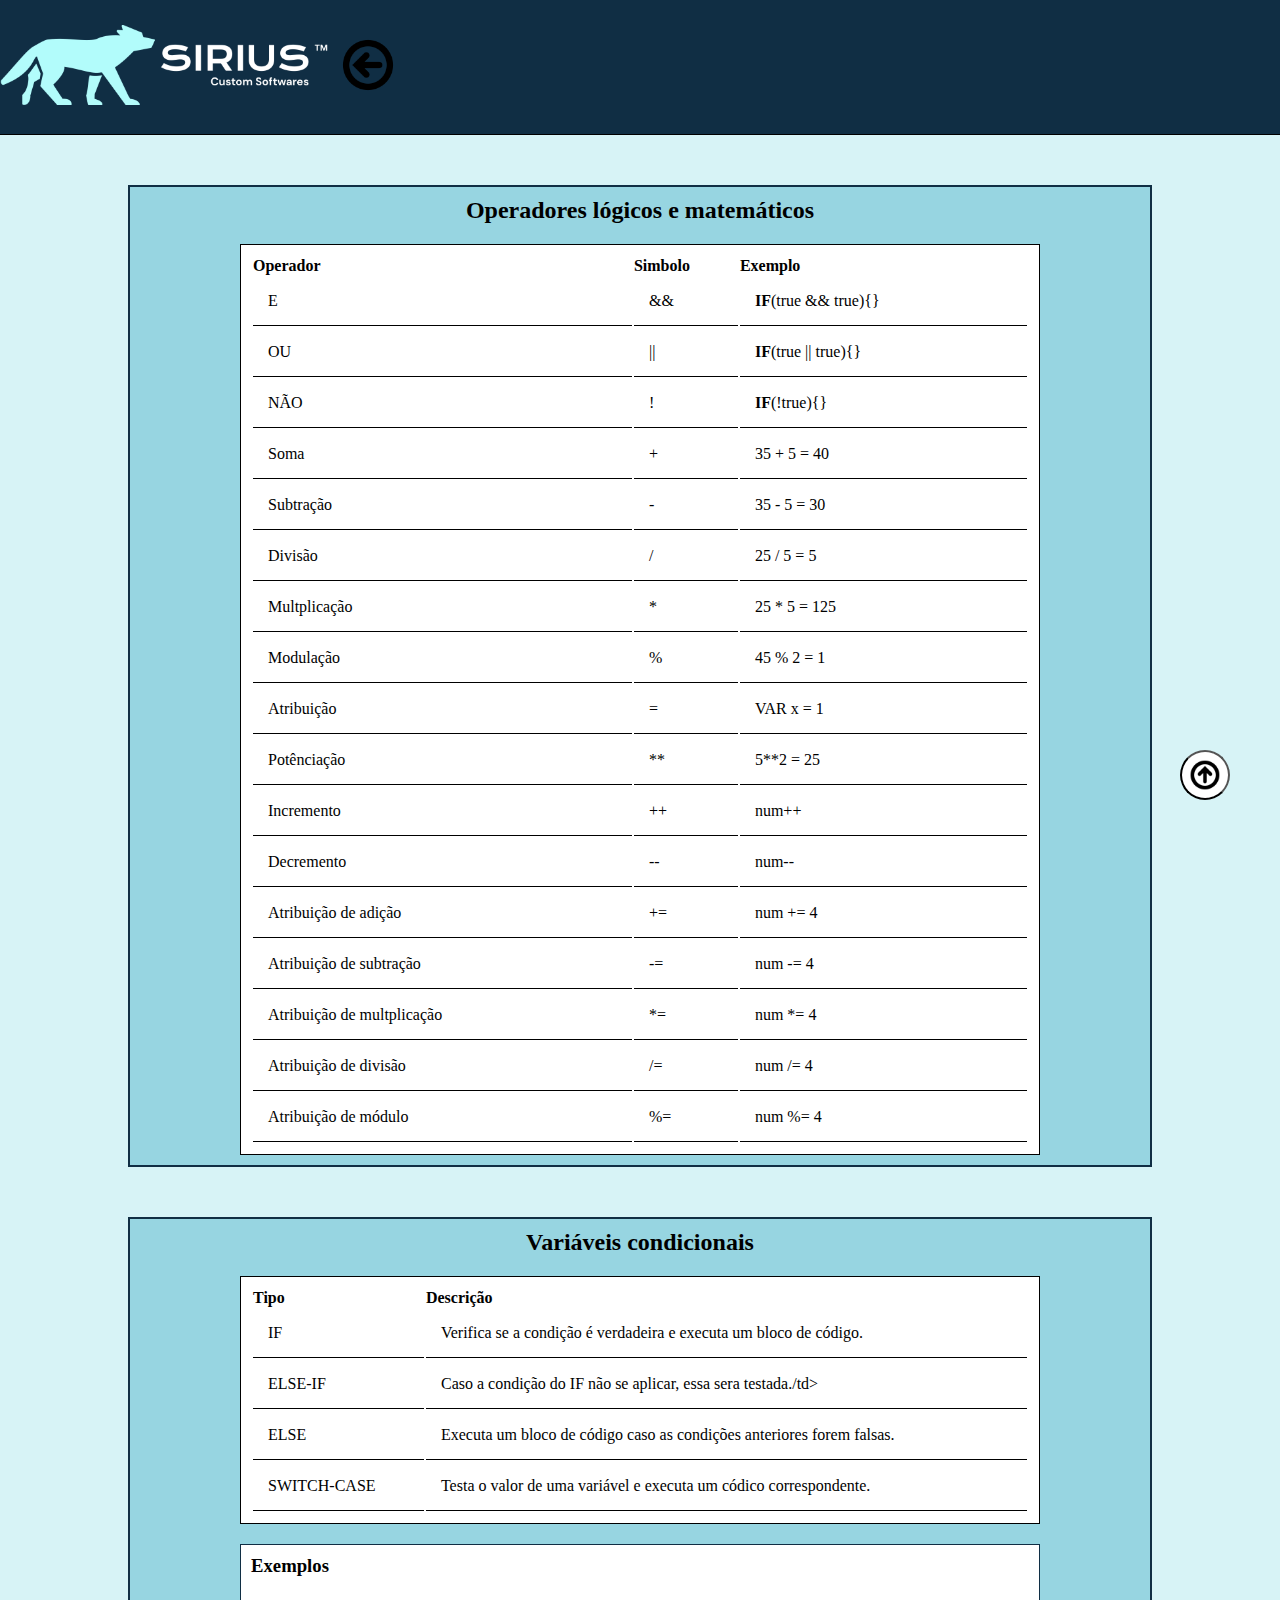
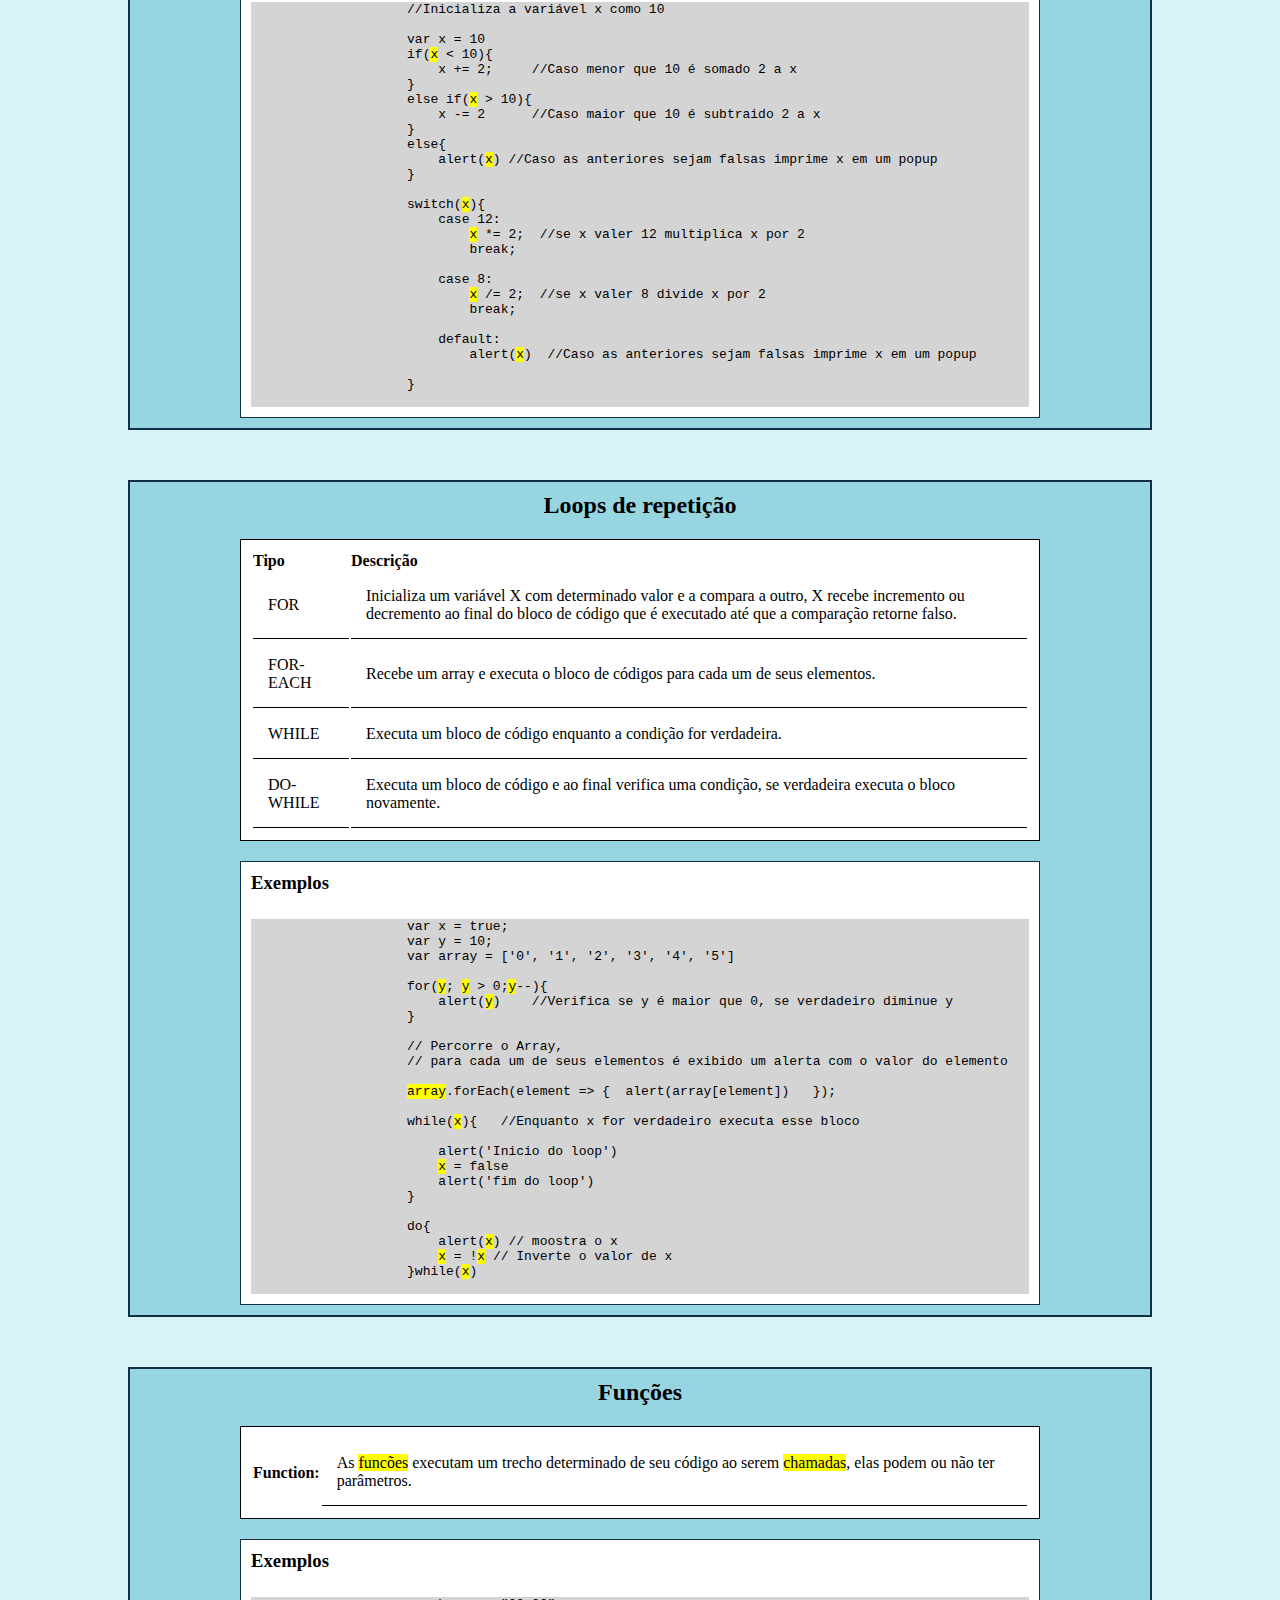
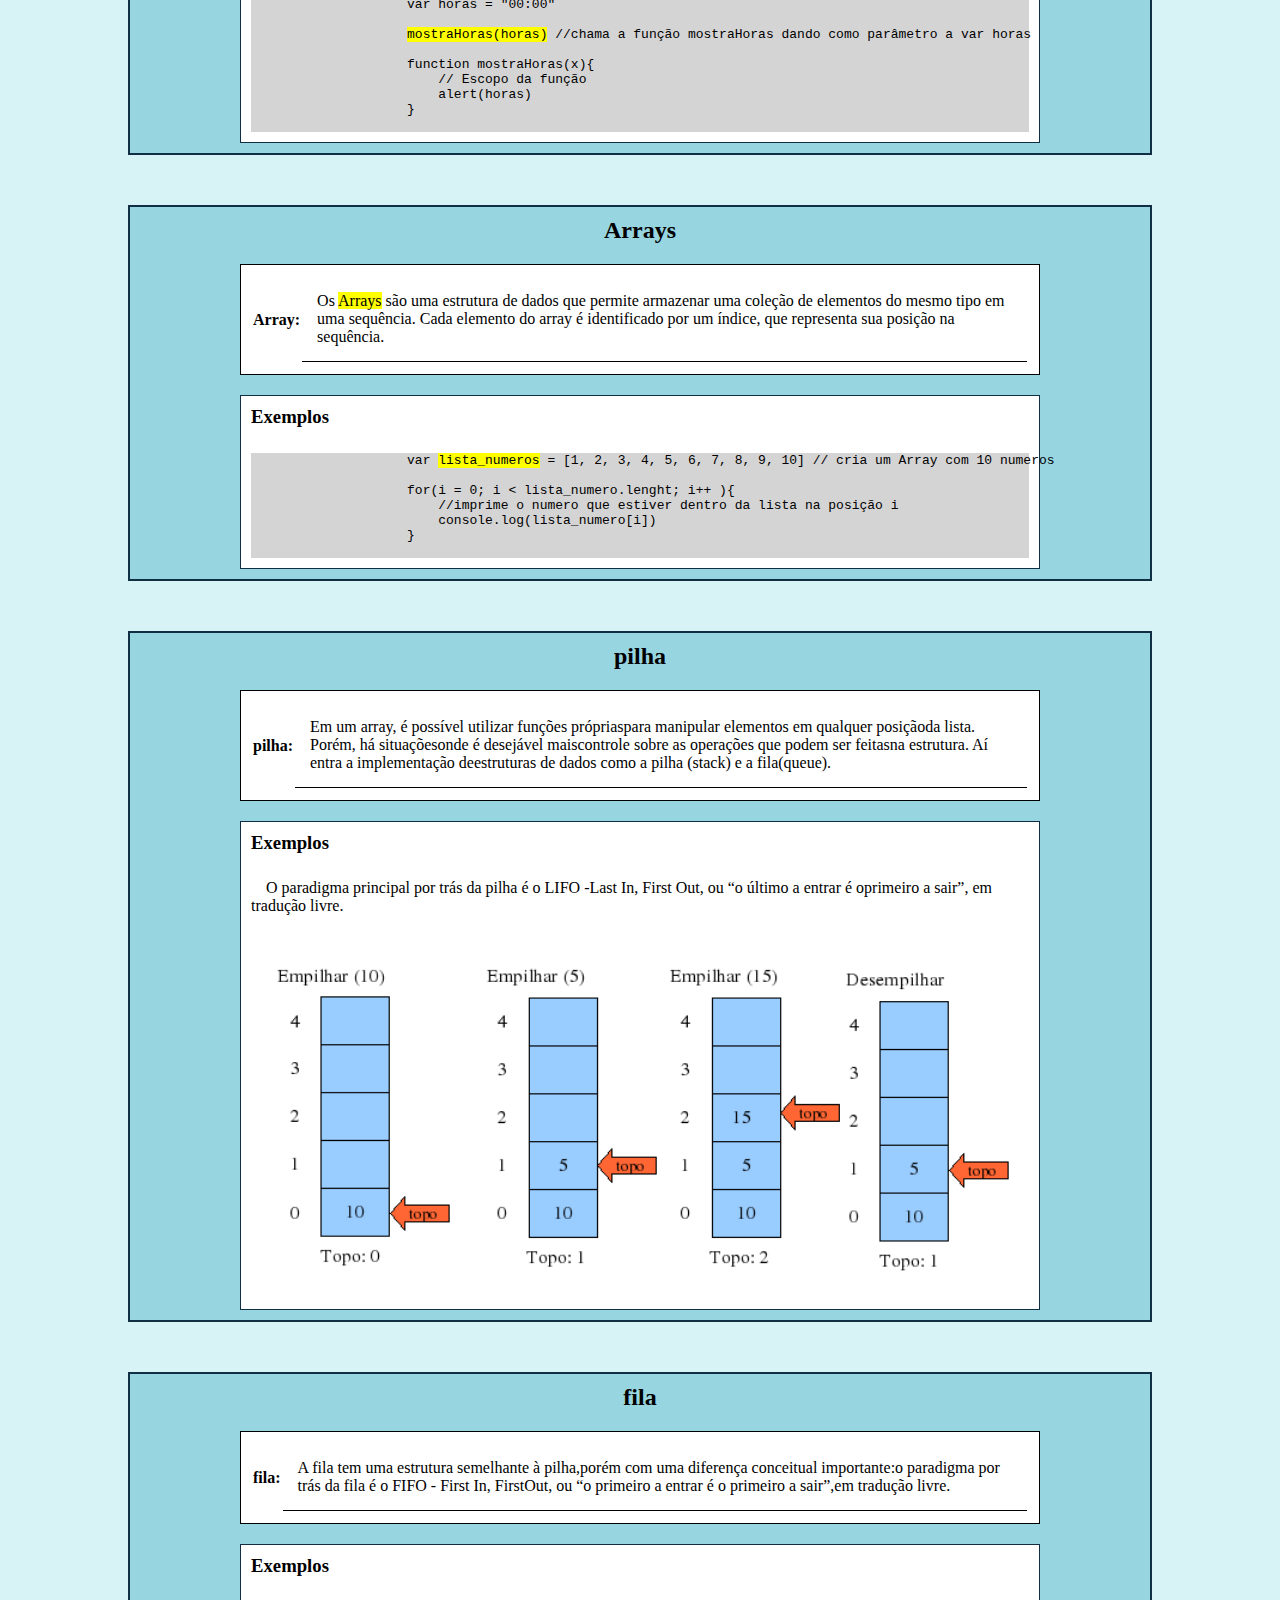
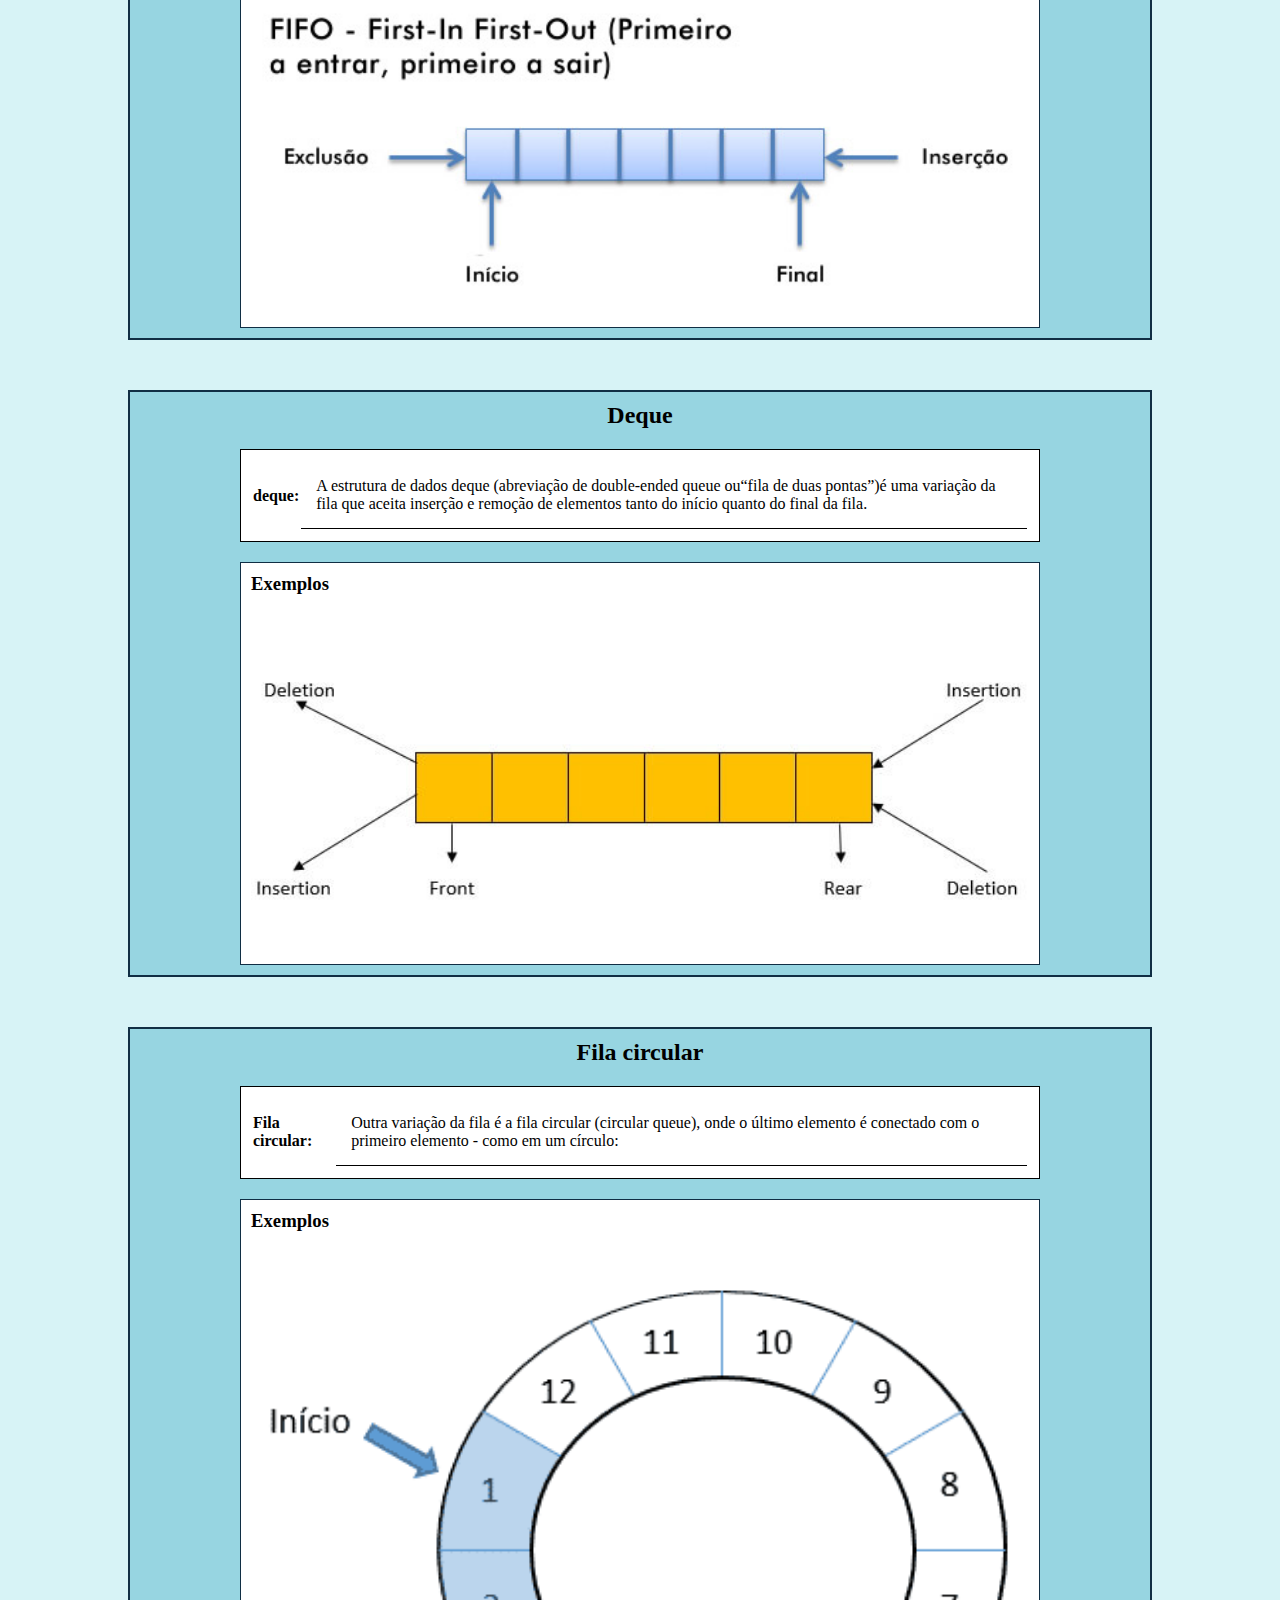
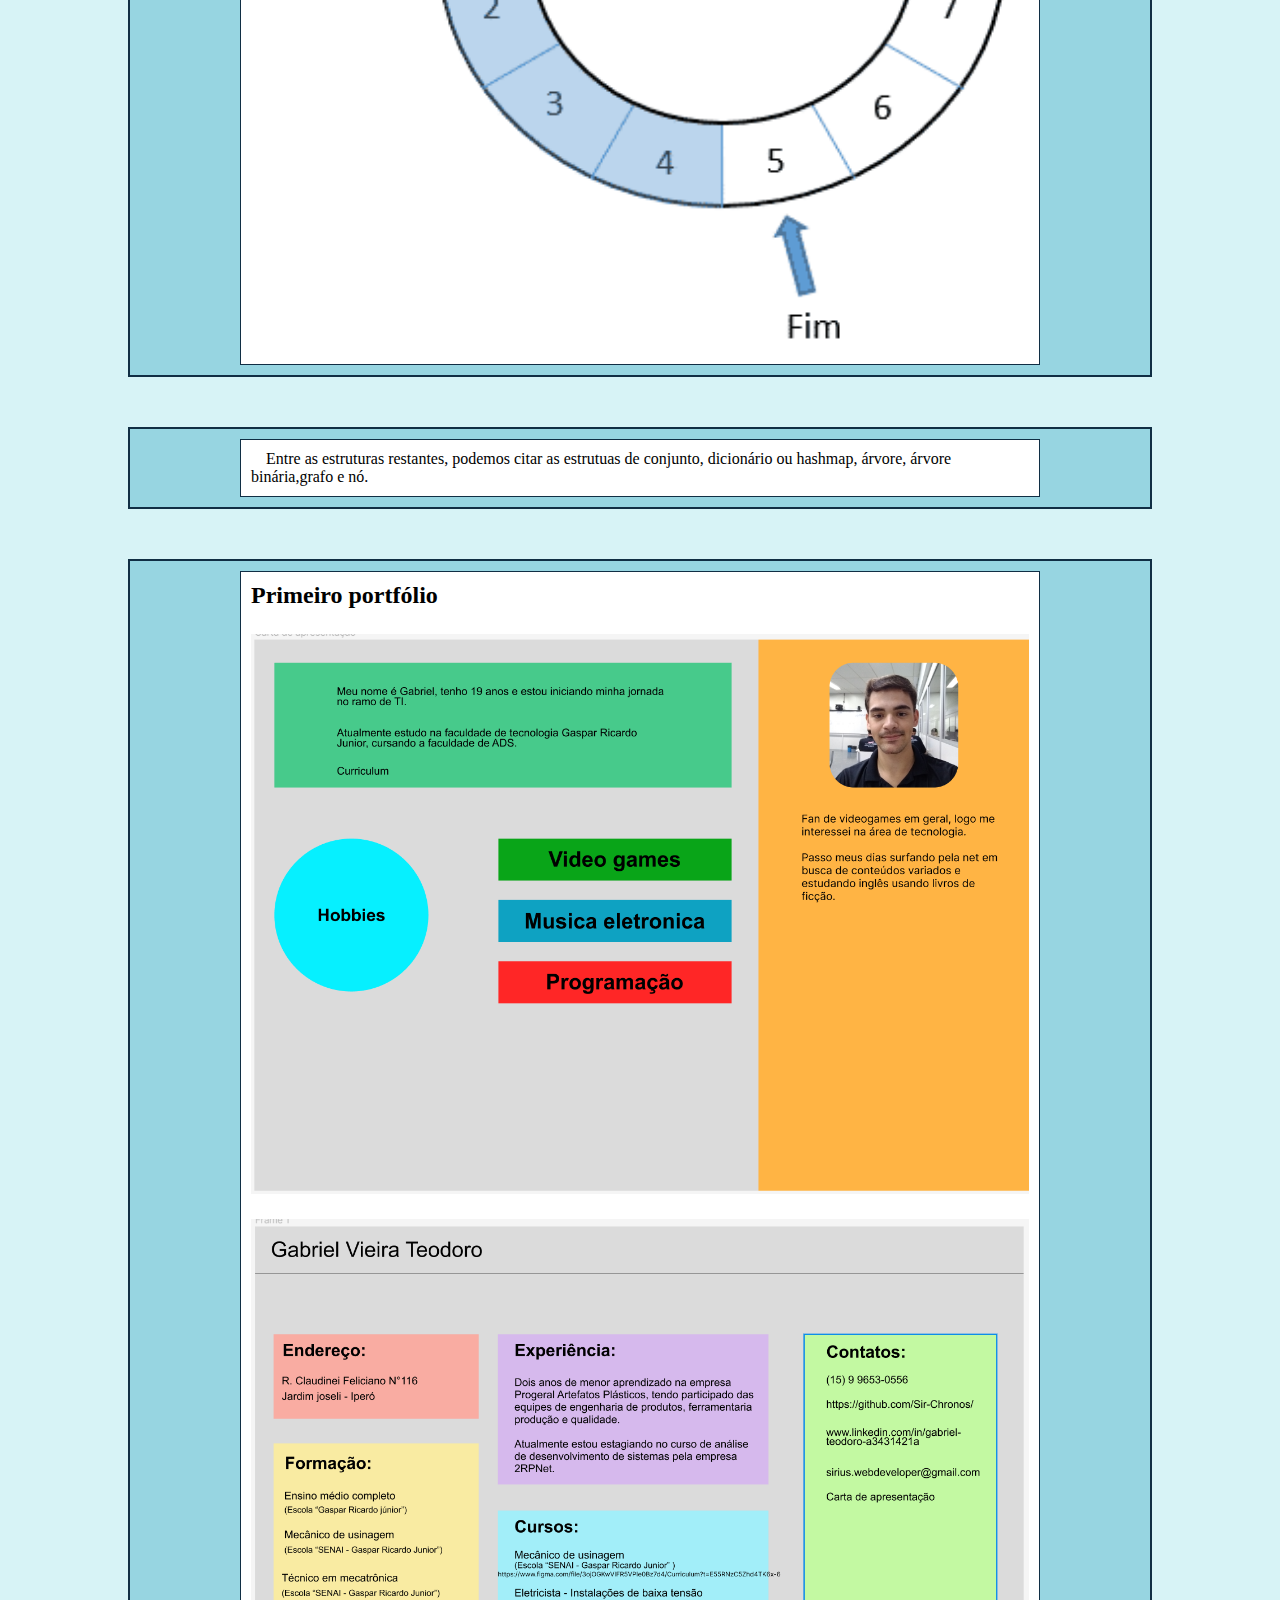
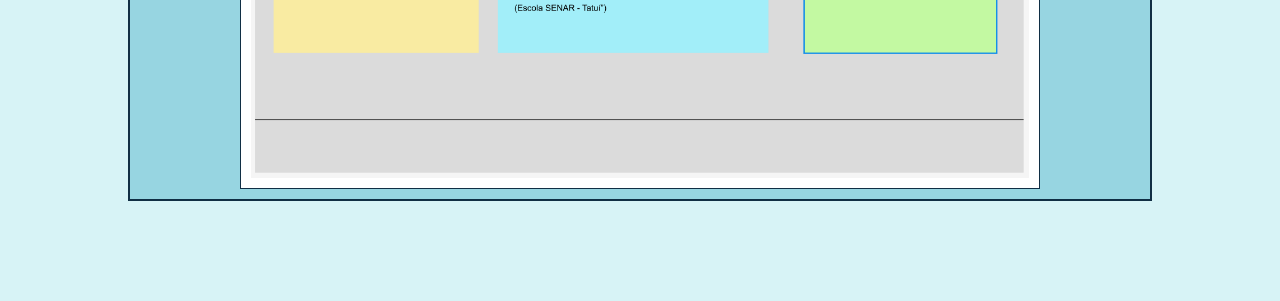
<file: programacao.html>
<!DOCTYPE html>
<html lang="pt-br">
<head>
    <meta charset="UTF-8">
    <meta http-equiv="X-UA-Compatible" content="IE=edge">
    <meta name="viewport" content="width=device-width, initial-scale=1.0">

    <!--Import css here-->
    <link rel="stylesheet" href="CSS/geral.css">
    <link rel="stylesheet" href="CSS/classes.css">

    <title>Portifólio</title>
</head>
<body>
    <header id="rt">
        <a href="index.html">
            <img src="images/png/logo-no-background.png" alt="">
        </a>

        <a href="conhecimentos.html"><img src="images/icons/return-button-png-34573.png" alt=""></a>
    </header>
    
    <main class="main">
        <section>
            <h2>Operadores lógicos e matemáticos</h2>

            <table>
                <tr> <th>Operador</th> <th>Simbolo</th> <th>Exemplo</th> </tr>

                <tr> <td>E</td> <td>&&</td> <td><strong>IF</strong>(true && true){}</td> </tr>
                <tr> <td>OU</td> <td>||</td> <td><strong>IF</strong>(true || true){}</td> </tr>
                <tr> <td>NÃO</td> <td>!</td> <td><strong>IF</strong>(!true){}</td> </tr>
                <tr> <td>Soma</td> <td>+</td> <td>35 + 5 = 40</tr>
                <tr> <td>Subtração</td> <td>-</td> <td>35 - 5 = 30</tr>
                <tr> <td>Divisão</td> <td>/</td> <td>25 / 5 = 5</tr>
                <tr> <td>Multplicação</td> <td>*</td> <td>25 * 5 = 125</tr>
                <tr> <td>Modulação</td> <td>%</td> <td>45 % 2 = 1</tr>
                <tr> <td>Atribuição</td> <td>=</td> <td>VAR x = 1</tr>    
                <tr> <td>Potênciação</td> <td>**</td> <td>5**2 = 25</tr>
                <tr> <td>Incremento</td> <td>++</td> <td>num++</tr>
                <tr> <td>Decremento</td> <td>--</td> <td>num--</tr>
                <tr> <td>Atribuição de adição</td> <td>+=</td> <td>num += 4</tr>
                <tr> <td>Atribuição de subtração</td> <td>-=</td> <td>num -= 4</tr>
                <tr> <td>Atribuição de multplicação</td> <td>*=</td> <td>num *= 4</tr>
                <tr> <td>Atribuição de divisão</td> <td>/=</td> <td>num /= 4</tr>
                <tr> <td>Atribuição de módulo</td> <td>%=</td> <td>num %= 4</tr>

            </table>
        </section>

        <!--operadores-->
        <section>
            <h2>Variáveis condicionais</h2>

            <table>

                <tr> <th>Tipo</th> <th>Descrição</th> </tr>

                <tr> <td>IF</td> <td>Verifica se a condição é verdadeira e executa um bloco de código.</td></tr>
                <tr> <td>ELSE-IF</td> <td>Caso a condição do IF não se aplicar, essa sera testada./td></tr>
                <tr> <td>ELSE</td> <td>Executa um bloco de código caso as condições anteriores forem falsas.</td></tr>
                <tr> <td>SWITCH-CASE</td> <td>Testa o valor de uma variável e executa um códico correspondente.</td></tr>

            </table>

            <div class="ex">
                <h3>Exemplos</h3>
                <pre>
                    //Inicializa a variável x como 10

                    var x = 10
                    if(<mark>x</mark> < 10){
                        x += 2;     //Caso menor que 10 é somado 2 a x
                    }
                    else if(<mark>x</mark> > 10){
                        x -= 2      //Caso maior que 10 é subtraido 2 a x
                    }
                    else{
                        alert(<mark>x</mark>) //Caso as anteriores sejam falsas imprime x em um popup
                    }

                    switch(<mark>x</mark>){
                        case 12:
                            <mark>x</mark> *= 2;  //se x valer 12 multiplica x por 2
                            break;

                        case 8:
                            <mark>x</mark> /= 2;  //se x valer 8 divide x por 2
                            break;

                        default:
                            alert(<mark>x</mark>)  //Caso as anteriores sejam falsas imprime x em um popup
                        
                    }
                </pre>
            </div>
        </section>

        <!--variaveis-->
        <section>
            <h2>Loops de repetição</h2>

            <table>

                <tr> <th>Tipo</th> <th>Descrição</th> </tr>

                <tr> <td>FOR</td> <td>Inicializa um variável X com determinado valor e a compara a outro, X recebe incremento ou decremento ao final do bloco de código que é executado até que a comparação retorne falso.</td></tr>
                <tr> <td>FOR-EACH</td> <td>Recebe um array e executa o bloco de códigos para cada um de seus elementos.</td></tr>
                <tr> <td>WHILE</td> <td>Executa um bloco de código enquanto a condição for verdadeira.</td></tr>
                <tr> <td>DO-WHILE</td> <td>Executa um bloco de código e ao final verifica uma condição, se verdadeira executa o bloco novamente.</td></tr>

            </table>

            <div class="ex">
                <h3>Exemplos</h3>
                <pre>
                    var x = true;
                    var y = 10;
                    var array = ['0', '1', '2', '3', '4', '5']

                    for(<mark>y</mark>; <mark>y</mark> > 0;<mark>y</mark>--){
                        alert(<mark>y</mark>)    //Verifica se y é maior que 0, se verdadeiro diminue y
                    }

                    // Percorre o Array,
                    // para cada um de seus elementos é exibido um alerta com o valor do elemento

                    <mark>array</mark>.forEach(element => {  alert(array[element])   });

                    while(<mark>x</mark>){   //Enquanto x for verdadeiro executa esse bloco

                        alert('Inicio do loop')
                        <mark>x</mark> = false
                        alert('fim do loop')
                    }

                    do{
                        alert(<mark>x</mark>) // moostra o x
                        <mark>x</mark> = !<mark>x</mark> // Inverte o valor de x
                    }while(<mark>x</mark>)
                </pre>
            </div>

        </section>

        <!--Funções-->
        <section>
            <h2>Funções</h2>
            <table>
                <tr><th>Function: </th>  <td>As <mark>funcões</mark> executam um trecho determinado de seu código ao serem <mark>chamadas</mark>, elas podem ou não ter parâmetros.</td></tr>
            </table>

            <div class="ex">
                <h3>Exemplos</h3>
                <pre>
                    var horas = "00:00"

                    <mark>mostraHoras(horas)</mark> //chama a função mostraHoras dando como parâmetro a var horas

                    function mostraHoras(x){
                        // Escopo da função
                        alert(horas)
                    }
                </pre>
            </div>

        </section>

        <!--Arrays-->
        <section>
            <h2>Arrays</h2>

            <table>
                <tr><th>Array: </th>  <td>Os <mark>Arrays</mark> são uma estrutura de dados que permite armazenar uma coleção de elementos do mesmo tipo em uma sequência. Cada elemento do array é identificado por um índice, que representa sua posição na sequência.</td></tr>
            </table>

            <div class="ex">
                <h3>Exemplos</h3>
                <pre>
                    var <mark>lista_numeros</mark> = [1, 2, 3, 4, 5, 6, 7, 8, 9, 10] // cria um Array com 10 numeros

                    for(i = 0; i < lista_numero.lenght; i++ ){ 
                        //imprime o numero que estiver dentro da lista na posição i
                        console.log(lista_numero[i]) 
                    }
                </pre>
            </div>
        </section>

        <!--pilha-->
        <section>
            <h2>pilha</h2>

            <table>
                <tr><th>pilha: </th>  <td>Em um array, é possível utilizar funções própriaspara  manipular  elementos  em  qualquer  posiçãoda lista. Porém, há situaçõesonde é desejável maiscontrole sobre as operações que podem ser feitasna  estrutura.  Aí  entra  a  implementação  deestruturas de dados como a pilha (stack) e a fila(queue).</td></tr>
            </table>

            <div class="ex">
                <h3>Exemplos</h3>
                <p>O paradigma principal por trás da pilha é o LIFO -Last  In,  First  Out,  ou  “o  último  a  entrar  é  oprimeiro a sair”, em tradução livre.</p>
                <img src="images/logic_img/pilha.png" alt="">
            </div>
        </section>

        <!--fila-->
        <section>
            <h2>fila</h2>

            <table>
                <tr><th>fila: </th>  <td>A fila tem uma estrutura semelhante à pilha,porém com uma diferença conceitual importante:o paradigma por trás da fila é o FIFO - First In, FirstOut, ou “o primeiro a entrar é o primeiro a sair”,em tradução livre.</td></tr>
            </table>

            <div class="ex">
                <h3>Exemplos</h3>
                <img src="images/logic_img/fila.jpg" alt="">
            </div>
        </section>

        <!--deque-->
        <section>
            <h2>Deque</h2>

            <table>
                <tr><th>deque: </th>  <td>A estrutura de dados deque (abreviação de double-ended queue ou“fila de duas pontas”)é uma variação da fila que aceita inserção e remoção de elementos tanto do início quanto do final da fila.</td></tr>
            </table>

            <div class="ex">
                <h3>Exemplos</h3>
                <img src="images/logic_img/deque.jpg" alt="">
            </div>
        </section>

        
        <!--deque-->
        <section>
            <h2>Fila circular</h2>

            <table>
                <tr><th>Fila circular: </th>  <td>Outra variação da fila é a fila circular (circular queue), onde o último elemento é conectado com o primeiro elemento - como em um círculo:</td></tr>
            </table>

            <div class="ex">
                <h3>Exemplos</h3>
                <img src="images/logic_img/fila-circular.png" alt="">
            </div>
        </section>

        <section>
            <div class="ex">
                <p>Entre as estruturas restantes, podemos citar as estrutuas de conjunto, dicionário ou hashmap, árvore, árvore binária,grafo e nó.</p>
            </div>
        </section>

        <section>
            <div class="ex">
                <h2>Primeiro portfólio</h2>
                <img src="images/logic_img/1.png" alt="">
                <img src="images/logic_img/2.png" alt="">
            </div>
        </section>
    </main>
    <a href="#rt"><button class="return rotate"></button></a>
</body>
</html>
</file>
<file: CSS/geral.css>
:root{
    --cor-primaria:#102E44;
    --cor-segundaria: #B2FCFB;
    --cor-terciaria: #d7f3f6;
    --cor-detalhes: #4eb2c9;
}

*{
    margin: 0;
    padding: 0;
    box-sizing: border-box;
}

h1{
    font-family: 'Courier New', Courier, monospace;
}

body{
    display: flex;
    flex-direction: column;
    gap: 50px;
    background-color: var(--cor-terciaria);
}

body::-webkit-scrollbar{
    width: 0;
}

header{
    display: flex;
    align-items: center;
    min-height: 95px;
    height: 15vh;
    background-color: var(--cor-primaria);
    border-bottom:black 1px solid;
}

header img {
    height: 80px;
}

main{
    height: 100%;
    display: flex;
    align-items: center;
    justify-content: space-around;
}

section{
    display: flex;
    flex-direction: column;
    align-items: center;
    background-color: #4eb2c978;
    background-repeat: no-repeat;
    background-size: contain;
    border: #102E44 2px solid;
    padding: 10px;
    width: 80%;
    gap: 20px;

}

table{
    background: white;
    width: 80%;
    padding: 10px;
    border: 1px solid black;
}

table th{
    text-align: left;
}
table td {
    padding: 15px;
    border-bottom: 1px solid black;
}

table td img {
    width: 350px;
}

table td:hover{
    font-size: larger;
    transform: scale(1.05);
}

p{
    text-indent: 15px;
}

pre{
    background-color: rgb(213, 212, 212);
}

ol{
    padding: 25px;
}

ul{
    padding-left: 25px;
}
</file>
<file: CSS/classes.css>
:root{
    --cor-primaria:#102E44;
    --cor-segundaria: #B2FCFB;
    --cor-terciaria: #d7f3f6;
    --cor-detalhes: #4eb2c9;
}

.main{
    display: flex;
    flex-direction: column;
    gap: 50px;
    margin-bottom: 50px;
}

.return{
    width: 50px;
    height: 50px;
    background-size: contain;
    border-radius: 50%;
    position: fixed;
    right: 50px;
    bottom: 100px;
    background-color: white;
}

.rotate {
    background-image: url(../images/icons/return-button-png-34573.png);
    transform: rotate(90deg);
  }
  

.tema{
    position: relative;
    color: white;
    background-color: var(--cor-primaria);
    height: 150px;
    width: 450px;
    border-radius: 15px;
}

.tema h2{
    position: absolute;
    top: 5%;
    left: 5%;
}

.tema img{
    position: absolute;
    width: 25%;
    top: 15%;
    left: 70%;
    filter: invert(100%);
}

.tema:hover {
    background-color: var(--cor-detalhes);
    border: 2px white solid;
    transform: scale(1.05);
}

.divisor{
    display: flex;
    gap: 50px;
}

.page{
    position: relative;
    color: white;
    background-color: var(--cor-primaria);
    height: 450px;
    width: 270px;
    border-radius: 15px;
}

.page:hover{
    background-color: var(--cor-detalhes);
    border: 2px white solid;
    transform: scale(1.05);
}

.icon{
    position: absolute;
    width: 30%;
    top: 30%;
    left: 35%;
    filter: invert(100%);
}

.icon2{
    position: absolute;
    width: 80%;
    bottom: 0%;
    left: 25px;
    filter: invert(100%);
}

.rotated-span {
    position: absolute;
    top: 32%;
    left: 10%;
    transform: translate(-50%, -50%) rotate(270deg);
}

.ex{
    background-color: white;
    display: flex;
    width: 80%;
    gap: 25px;
    flex-direction: column;
    border: #102E44 1px solid;
    padding: 10px;
    justify-content: left;
}

.tela_aux {
    position: absolute;
    display: none;
    width: 600px;
    height: 300px;
    gap: 20px;
    background-color: var(--cor-terciaria);
    padding: 10px;
    border: #102E44 2px solid;
}

.projetos{
    position: relative;
    display: flex;
    align-items: center;
    justify-content: center;
    width: 750px;
    height: 450px;
    border-radius: 5% ;
    background: var(--cor-primaria);
}

.projetos button{
    position: absolute;
    width: 80px;
    height: 40px;
    border-radius: 15px;
    top: 50px;
    right: 20px;
}

.rotated-span2 {
    position: absolute;
    color: white;
    top: 22%;
    left: 5%;
    transform: translate(-50%, -50%) rotate(270deg);

}
</file>
